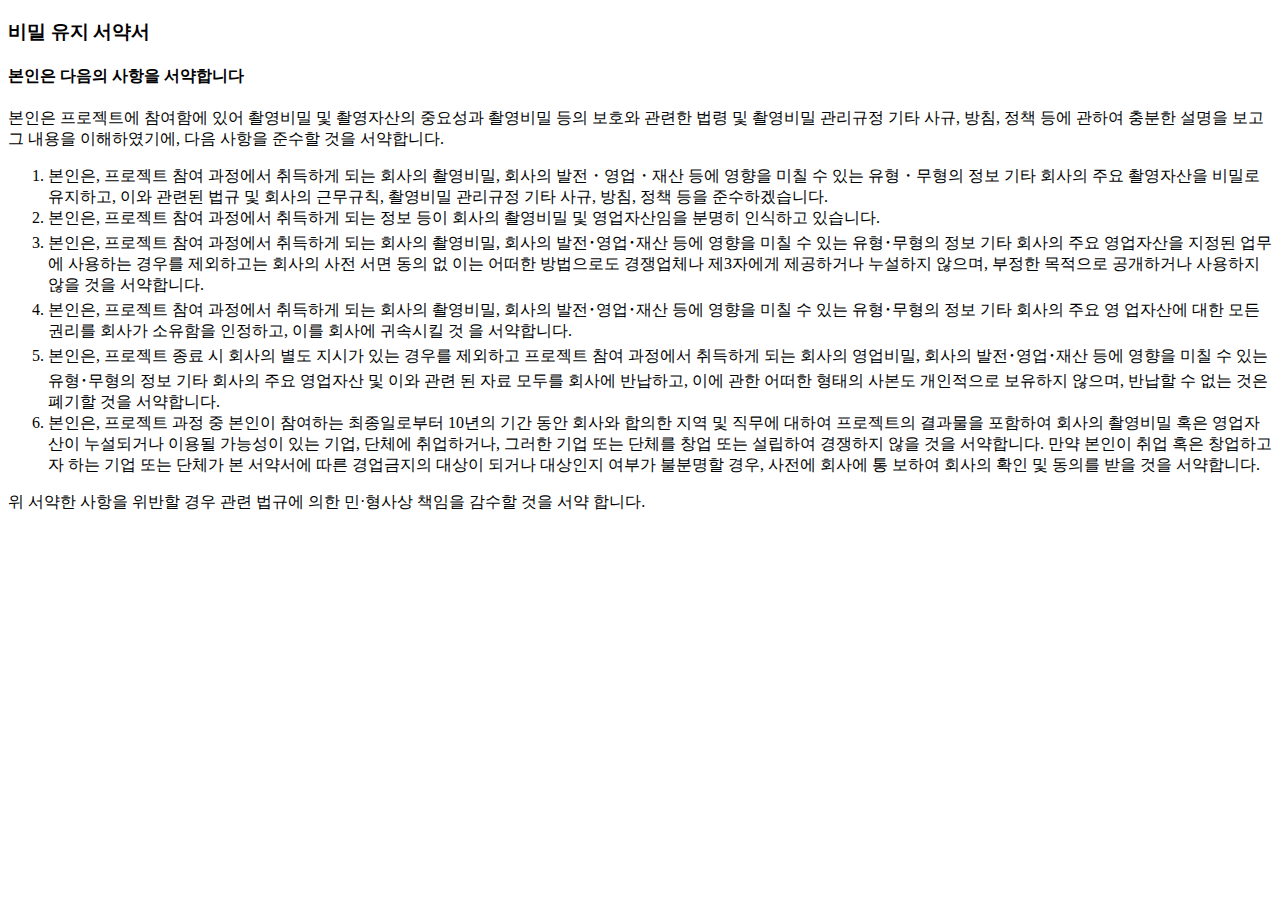
<file: policy/confidentiality.html>
<!DOCTYPE html>
<html lang="ko">
<head>
    <meta charset="UTF-8">
    <meta name="viewport" content="width=device-width, initial-scale=1.0">
    <title>비밀 유지 서약서</title>
</head>
<body>
    <h3>비밀 유지 서약서</h3>
    <h4>본인은 다음의 사항을 서약합니다</h4>
    <p>본인은 프로젝트에 참여함에 있어 촬영비밀 및 촬영자산의 중요성과 촬영비밀 등의 보호와 관련한 법령 및 촬영비밀 관리규정 기타 사규, 방침, 정책 등에 관하여 충분한 설명을 보고 그 내용을 이해하였기에, 다음 사항을 준수할 것을 서약합니다. </p>
    <ol>
        <li>본인은, 프로젝트 참여 과정에서 취득하게 되는 회사의 촬영비밀, 회사의 발전・영업・재산 등에 영향을 미칠 수 있는 유형・무형의 정보 기타 회사의 주요 촬영자산을 비밀로 유지하고, 이와 관련된 법규 및 회사의 근무규칙, 촬영비밀 관리규정 기타 사규, 방침, 정책 등을 준수하겠습니다.</li>
        <li>본인은, 프로젝트 참여 과정에서 취득하게 되는 정보 등이 회사의 촬영비밀 및 영업자산임을 분명히 인식하고 있습니다.</li>
        <li>본인은, 프로젝트 참여 과정에서 취득하게 되는 회사의 촬영비밀, 회사의 발전･영업･재산 등에 영향을 미칠 수 있는 유형･무형의 정보 기타 회사의 주요 영업자산을 지정된 업무에 사용하는 경우를 제외하고는 회사의 사전 서면 동의 없 이는 어떠한 방법으로도 경쟁업체나 제3자에게 제공하거나 누설하지 않으며, 부정한 목적으로 공개하거나 사용하지 않을 것을 서약합니다.</li>
        <li>본인은, 프로젝트 참여 과정에서 취득하게 되는 회사의 촬영비밀, 회사의 발전･영업･재산 등에 영향을 미칠 수 있는 유형･무형의 정보 기타 회사의 주요 영 업자산에 대한 모든 권리를 회사가 소유함을 인정하고, 이를 회사에 귀속시킬 것 을 서약합니다.</li>
        <li>본인은, 프로젝트 종료 시 회사의 별도 지시가 있는 경우를 제외하고 프로젝트 참여 과정에서 취득하게 되는 회사의 영업비밀, 회사의 발전･영업･재산 등에 영향을 미칠 수 있는 유형･무형의 정보 기타 회사의 주요 영업자산 및 이와 관련 된 자료 모두를 회사에 반납하고, 이에 관한 어떠한 형태의 사본도 개인적으로 보유하지 않으며, 반납할 수 없는 것은 폐기할 것을 서약합니다.</li>
        <li>본인은, 프로젝트 과정 중 본인이 참여하는 최종일로부터 10년의 기간 동안 회사와 합의한 지역 및 직무에 대하여 프로젝트의 결과물을 포함하여 회사의 촬영비밀 혹은 영업자산이 누설되거나 이용될 가능성이 있는 기업, 단체에 취업하거나, 그러한 기업 또는 단체를 창업 또는 설립하여 경쟁하지 않을 것을 서약합니다. 만약 본인이 취업 혹은 창업하고자 하는 기업 또는 단체가 본 서약서에 따른 경업금지의 대상이 되거나 대상인지 여부가 불분명할 경우, 사전에 회사에 통 보하여 회사의 확인 및 동의를 받을 것을 서약합니다.</li>
    </ol>
    <p>위 서약한 사항을 위반할 경우 관련 법규에 의한 민·형사상 책임을 감수할 것을 서약 합니다.</p>
</body>
</html>
</file>
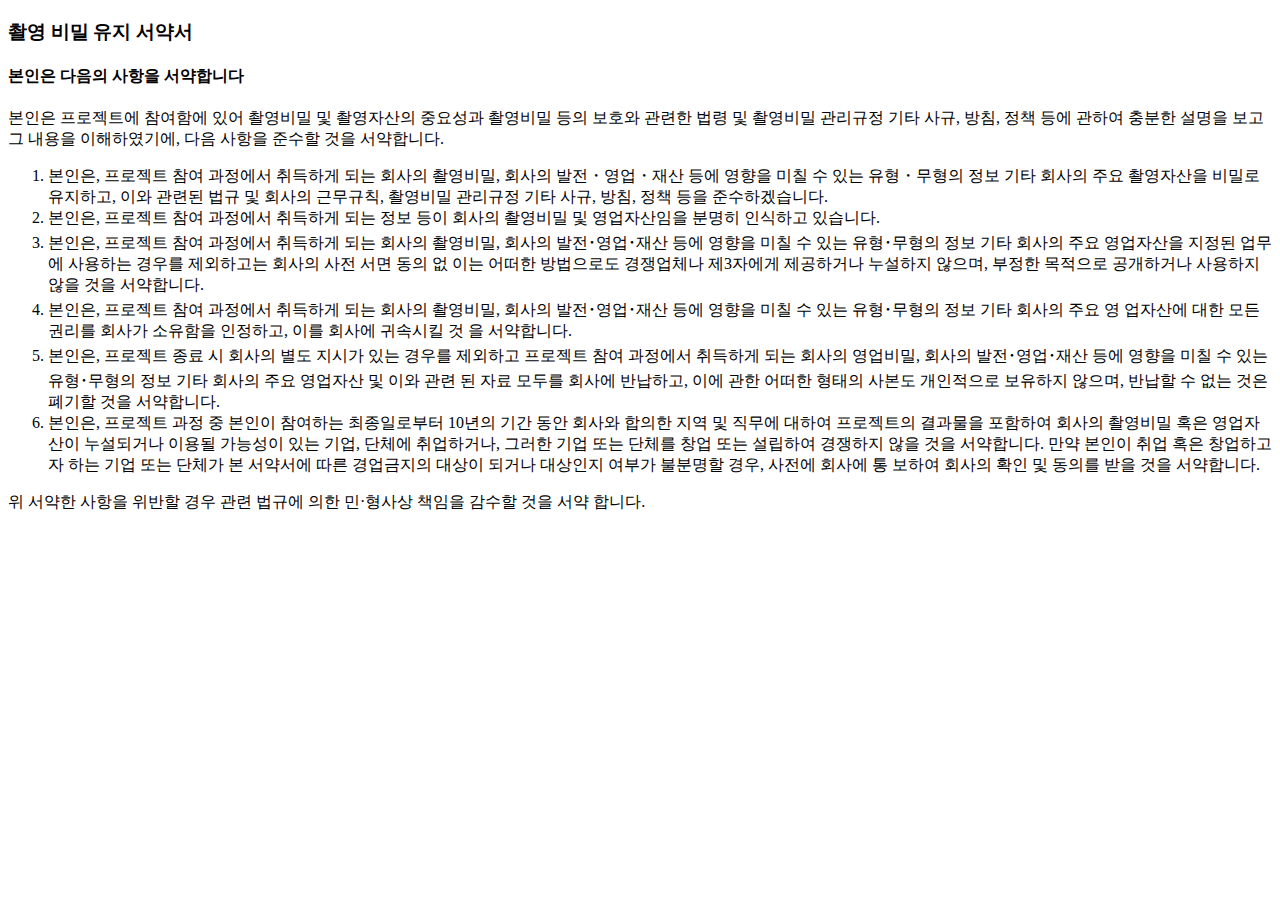
<file: policy/confidentiality_agreement.html>
<!DOCTYPE html>
<html lang="ko">
<head>
    <meta charset="UTF-8">
    <meta name="viewport" content="width=device-width, initial-scale=1.0">
    <title>촬영 비밀 유지 서약서</title>
</head>
<body>
    <h3>촬영 비밀 유지 서약서</h3>
    <h4>본인은 다음의 사항을 서약합니다</h4>
    <p>본인은 프로젝트에 참여함에 있어 촬영비밀 및 촬영자산의 중요성과 촬영비밀 등의 보호와 관련한 법령 및 촬영비밀 관리규정 기타 사규, 방침, 정책 등에 관하여 충분한 설명을 보고 그 내용을 이해하였기에, 다음 사항을 준수할 것을 서약합니다. </p>
    <ol>
        <li>본인은, 프로젝트 참여 과정에서 취득하게 되는 회사의 촬영비밀, 회사의 발전・영업・재산 등에 영향을 미칠 수 있는 유형・무형의 정보 기타 회사의 주요 촬영자산을 비밀로 유지하고, 이와 관련된 법규 및 회사의 근무규칙, 촬영비밀 관리규정 기타 사규, 방침, 정책 등을 준수하겠습니다.</li>
        <li>본인은, 프로젝트 참여 과정에서 취득하게 되는 정보 등이 회사의 촬영비밀 및 영업자산임을 분명히 인식하고 있습니다.</li>
        <li>본인은, 프로젝트 참여 과정에서 취득하게 되는 회사의 촬영비밀, 회사의 발전･영업･재산 등에 영향을 미칠 수 있는 유형･무형의 정보 기타 회사의 주요 영업자산을 지정된 업무에 사용하는 경우를 제외하고는 회사의 사전 서면 동의 없 이는 어떠한 방법으로도 경쟁업체나 제3자에게 제공하거나 누설하지 않으며, 부정한 목적으로 공개하거나 사용하지 않을 것을 서약합니다.</li>
        <li>본인은, 프로젝트 참여 과정에서 취득하게 되는 회사의 촬영비밀, 회사의 발전･영업･재산 등에 영향을 미칠 수 있는 유형･무형의 정보 기타 회사의 주요 영 업자산에 대한 모든 권리를 회사가 소유함을 인정하고, 이를 회사에 귀속시킬 것 을 서약합니다.</li>
        <li>본인은, 프로젝트 종료 시 회사의 별도 지시가 있는 경우를 제외하고 프로젝트 참여 과정에서 취득하게 되는 회사의 영업비밀, 회사의 발전･영업･재산 등에 영향을 미칠 수 있는 유형･무형의 정보 기타 회사의 주요 영업자산 및 이와 관련 된 자료 모두를 회사에 반납하고, 이에 관한 어떠한 형태의 사본도 개인적으로 보유하지 않으며, 반납할 수 없는 것은 폐기할 것을 서약합니다.</li>
        <li>본인은, 프로젝트 과정 중 본인이 참여하는 최종일로부터 10년의 기간 동안 회사와 합의한 지역 및 직무에 대하여 프로젝트의 결과물을 포함하여 회사의 촬영비밀 혹은 영업자산이 누설되거나 이용될 가능성이 있는 기업, 단체에 취업하거나, 그러한 기업 또는 단체를 창업 또는 설립하여 경쟁하지 않을 것을 서약합니다. 만약 본인이 취업 혹은 창업하고자 하는 기업 또는 단체가 본 서약서에 따른 경업금지의 대상이 되거나 대상인지 여부가 불분명할 경우, 사전에 회사에 통 보하여 회사의 확인 및 동의를 받을 것을 서약합니다.</li>
    </ol>
    <p>위 서약한 사항을 위반할 경우 관련 법규에 의한 민·형사상 책임을 감수할 것을 서약 합니다.</p>
</body>
</html>
</file>
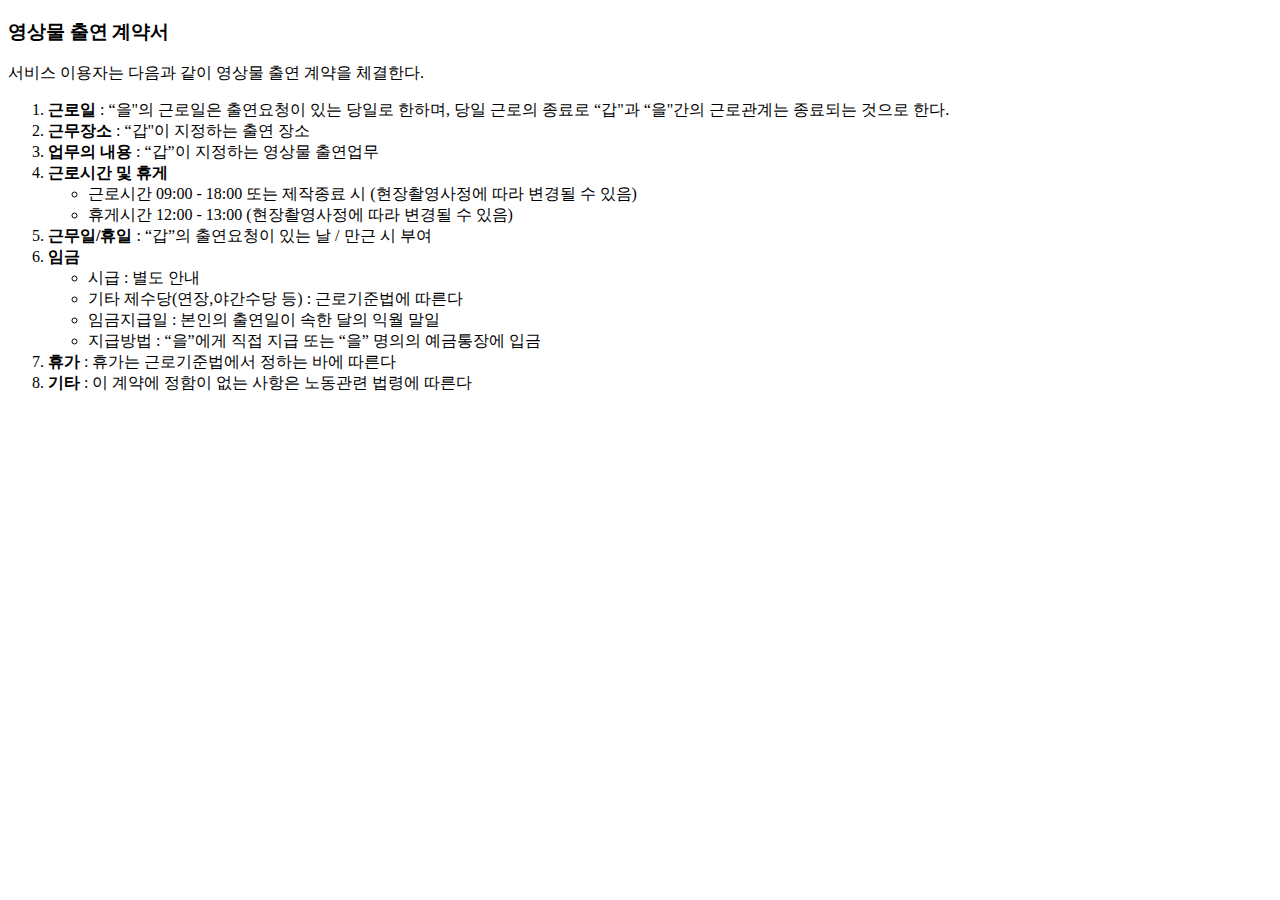
<file: policy/contract.html>
<!DOCTYPE html>
<html lang="ko">
<head>
    <meta charset="UTF-8">
    <meta name="viewport" content="width=device-width, initial-scale=1.0">
    <title>영상물 출연 계약서</title>
</head>
<body>
    <h3>영상물 출연 계약서</h3>
    <p>서비스 이용자는 다음과 같이 영상물 출연 계약을 체결한다.</p>
    <ol>
        <li><b>근로일</b> : “을"의 근로일은 출연요청이 있는 당일로 한하며, 당일 근로의 종료로 “갑"과 “을"간의 근로관계는 종료되는 것으로 한다.</li>
        <li><b>근무장소</b> : “갑"이 지정하는 출연 장소</li>
        <li><b>업무의 내용</b> : “갑”이 지정하는 영상물 출연업무</li>
        <li>
            <b>근로시간 및 휴게</b>
            <ul>
                <li>근로시간 09:00 - 18:00 또는 제작종료 시 (현장촬영사정에 따라 변경될 수 있음)</li>
                <li>휴게시간 12:00 - 13:00 (현장촬영사정에 따라 변경될 수 있음)</li>
            </ul>
        </li>
        <li><b>근무일/휴일</b> : “갑”의 출연요청이 있는 날 / 만근 시 부여</li>
        <li><b>임금</b>
            <ul>
                <li>시급 : 별도 안내</li>
                <li>기타 제수당(연장,야간수당 등) : 근로기준법에 따른다</li>
                <li>임금지급일 : 본인의 출연일이 속한 달의 익월 말일</li>
                <li>지급방법 : “을”에게 직접 지급 또는 “을” 명의의 예금통장에 입금</li>
            </ul>
        </li>
        <li>
            <b>휴가</b> : 휴가는 근로기준법에서 정하는 바에 따른다
        </li>
        <li>
            <b>기타</b> : 이 계약에 정함이 없는 사항은 노동관련 법령에 따른다
        </li>
    </ol>
</body>
</html>
</file>
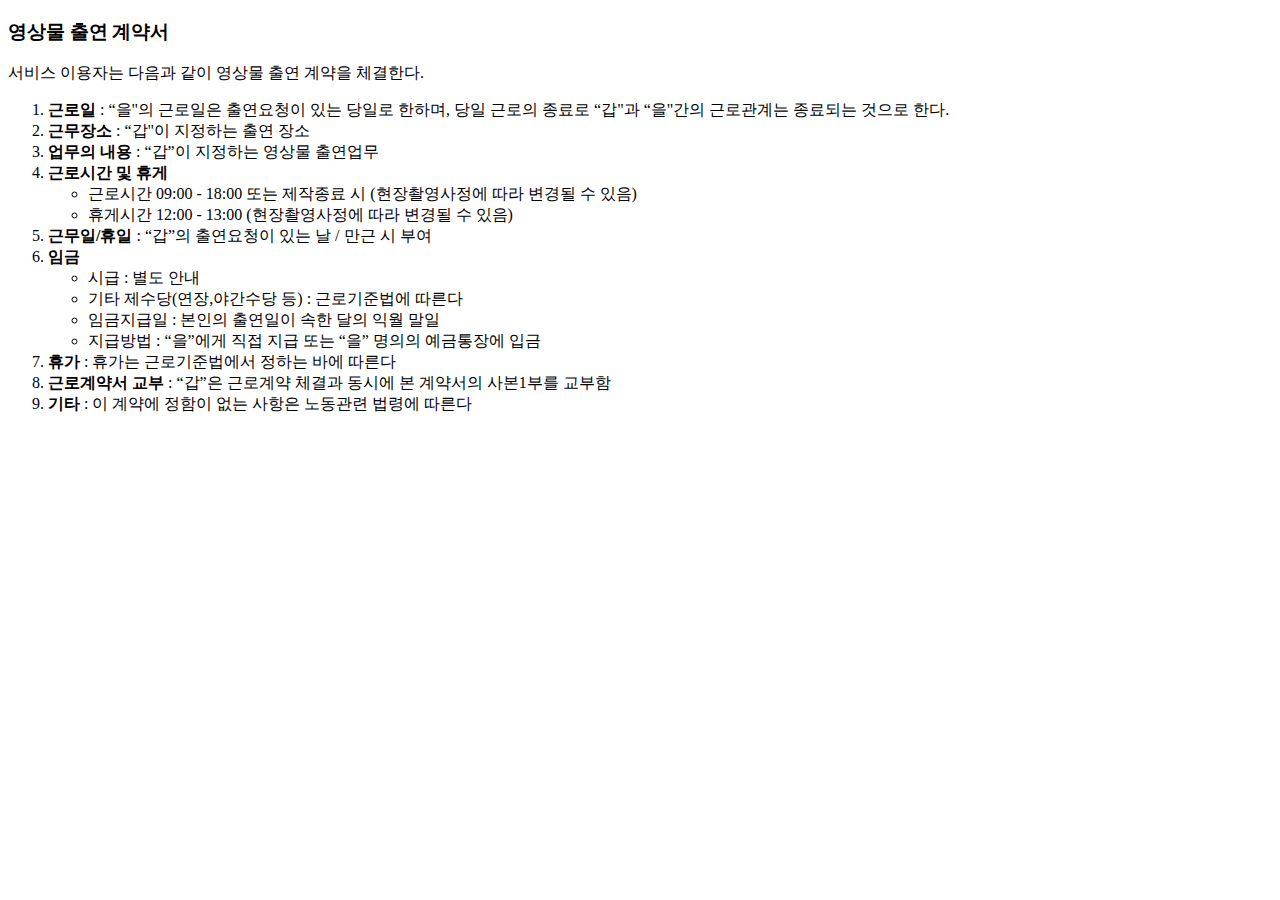
<file: policy/filming_contract.html>
<!DOCTYPE html>
<html lang="ko">
<head>
    <meta charset="UTF-8">
    <meta name="viewport" content="width=device-width, initial-scale=1.0">
    <title>영상물 출연 계약서</title>
</head>
<body>
    <h3>영상물 출연 계약서</h3>
    <p>서비스 이용자는 다음과 같이 영상물 출연 계약을 체결한다.</p>
    <ol>
        <li><b>근로일</b> : “을"의 근로일은 출연요청이 있는 당일로 한하며, 당일 근로의 종료로 “갑"과 “을"간의 근로관계는 종료되는 것으로 한다.</li>
        <li><b>근무장소</b> : “갑"이 지정하는 출연 장소</li>
        <li><b>업무의 내용</b> : “갑”이 지정하는 영상물 출연업무</li>
        <li>
            <b>근로시간 및 휴게</b>
            <ul>
                <li>근로시간 09:00 - 18:00 또는 제작종료 시 (현장촬영사정에 따라 변경될 수 있음)</li>
                <li>휴게시간 12:00 - 13:00 (현장촬영사정에 따라 변경될 수 있음)</li>
            </ul>
        </li>
        <li><b>근무일/휴일</b> : “갑”의 출연요청이 있는 날 / 만근 시 부여</li>
        <li><b>임금</b>
            <ul>
                <li>시급 : 별도 안내</li>
                <li>기타 제수당(연장,야간수당 등) : 근로기준법에 따른다</li>
                <li>임금지급일 : 본인의 출연일이 속한 달의 익월 말일</li>
                <li>지급방법 : “을”에게 직접 지급 또는 “을” 명의의 예금통장에 입금</li>
            </ul>
        </li>
        <li>
            <b>휴가</b> : 휴가는 근로기준법에서 정하는 바에 따른다
        </li>
        <li>
            <b>근로계약서 교부</b> : “갑”은 근로계약 체결과 동시에 본 계약서의 사본1부를 교부함
        </li>
        <li>
            <b>기타</b> : 이 계약에 정함이 없는 사항은 노동관련 법령에 따른다
        </li>
    </ol>
</body>
</html>
</file>
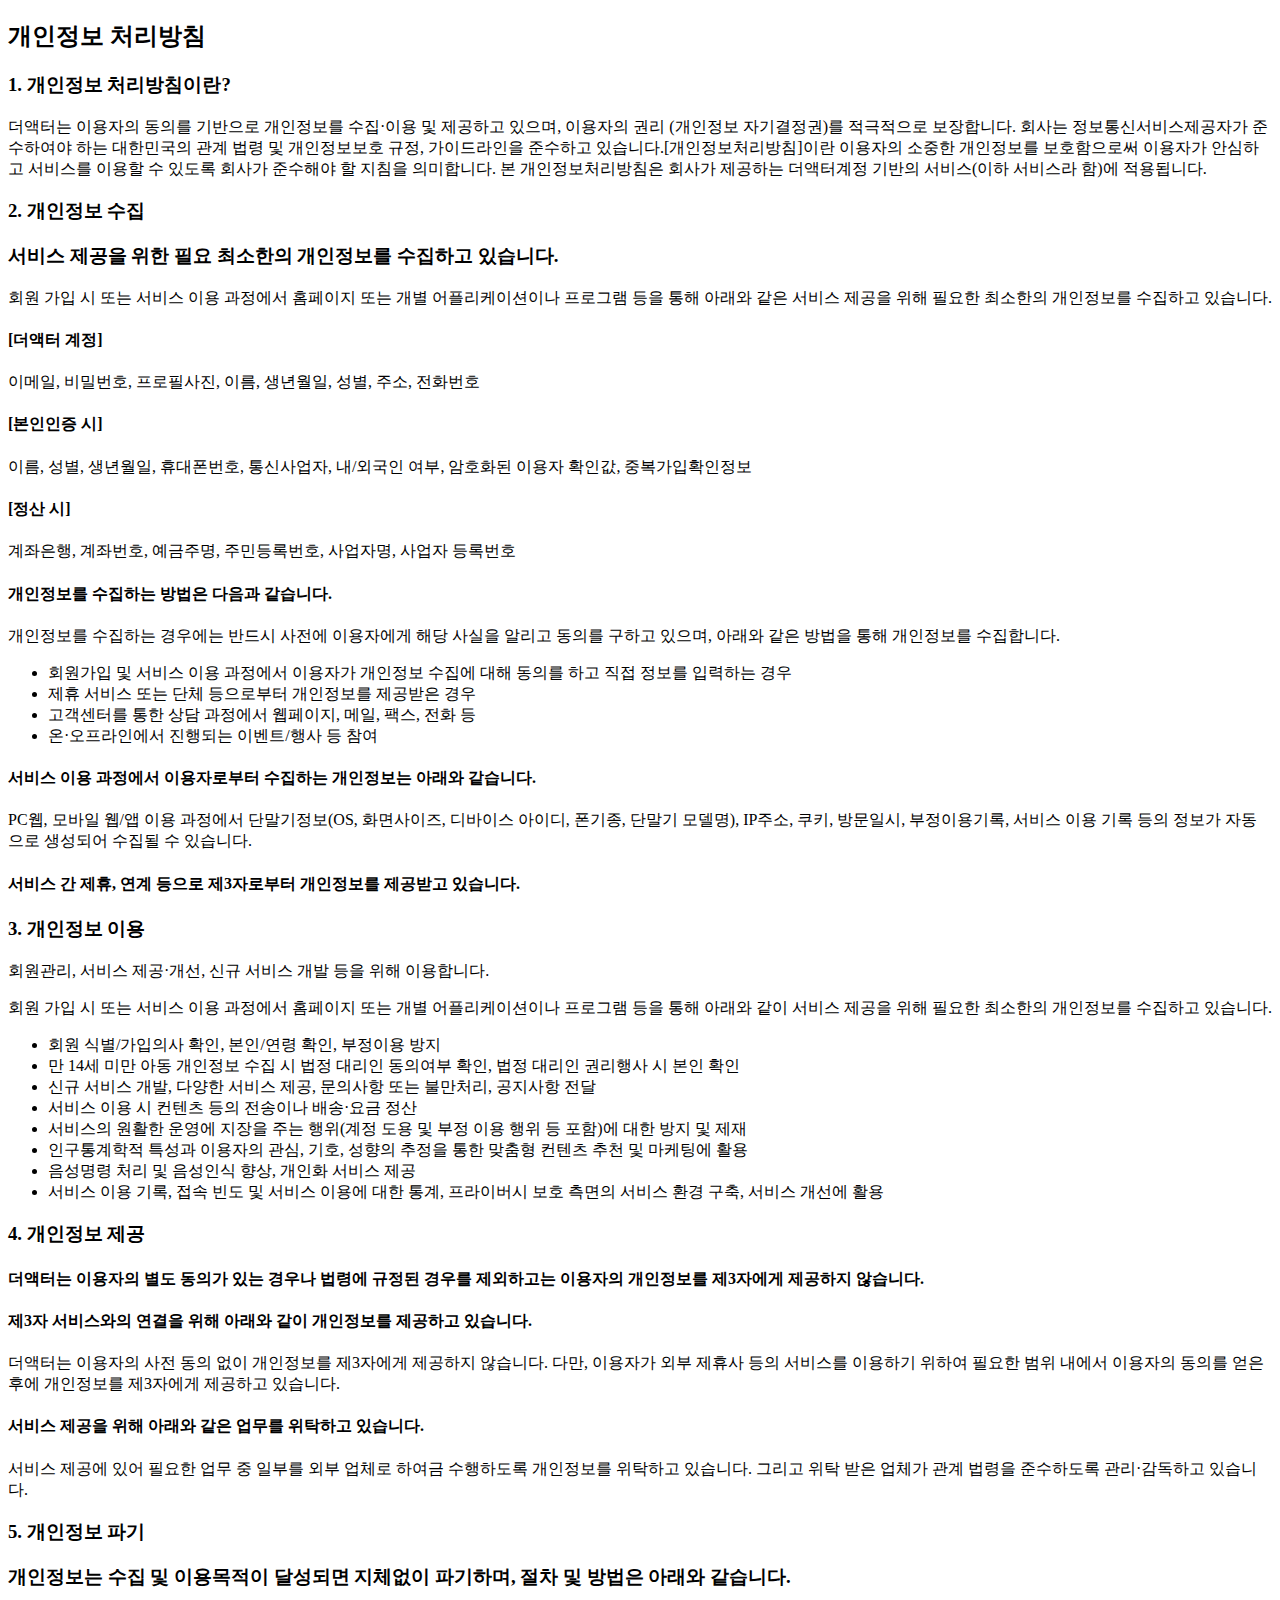
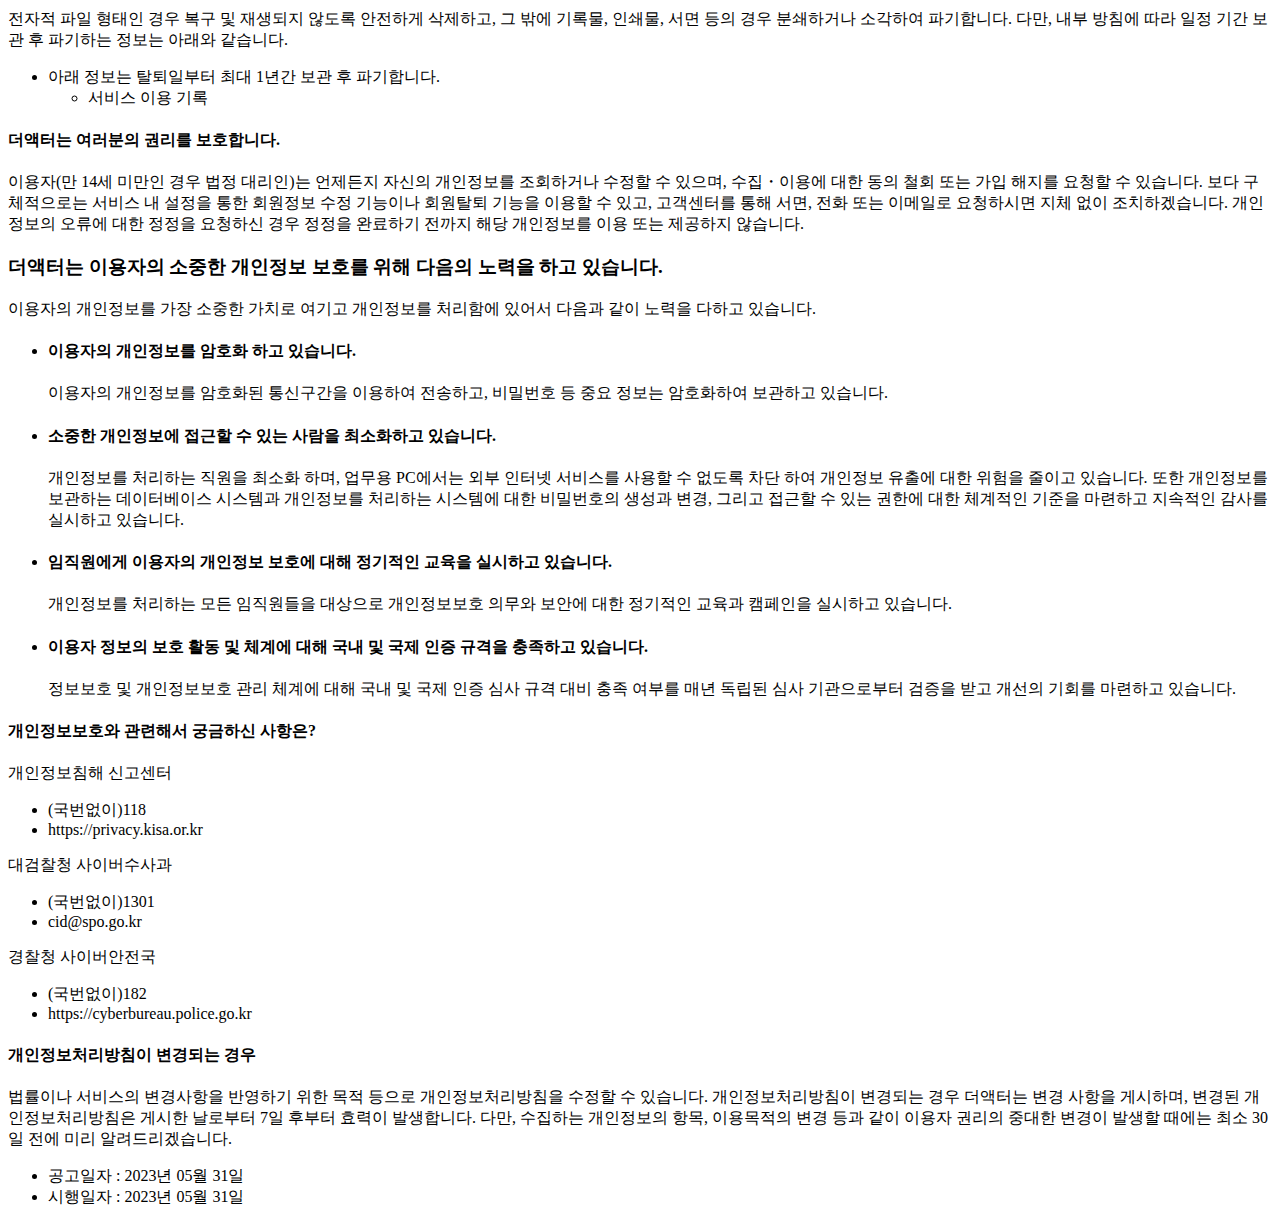
<file: policy/privacy.html>
<!DOCTYPE html>
<html lang="ko">
    <head>
        <meta charset="UTF-8">
        <meta name="viewport" content="width=device-width, initial-scale=1.0">
        <title>개인정보 처리방침</title>

    </head>
    <body>
      <h2>개인정보 처리방침</h2>
        <h3>1. 개인정보 처리방침이란?</h3>
        <p>
          더액터는 이용자의 동의를 기반으로 개인정보를 수집·이용 및
          제공하고 있으며, 이용자의 권리 (개인정보 자기결정권)를 적극적으로
          보장합니다. 회사는 정보통신서비스제공자가 준수하여야 하는 대한민국의
          관계 법령 및 개인정보보호 규정, 가이드라인을 준수하고
          있습니다.[개인정보처리방침]이란 이용자의 소중한 개인정보를
          보호함으로써 이용자가 안심하고 서비스를 이용할 수 있도록 회사가
          준수해야 할 지침을 의미합니다. 본 개인정보처리방침은 회사가 제공하는
          더액터계정 기반의 서비스(이하 서비스라 함)에 적용됩니다.
        </p>
        <h3>2. 개인정보 수집</h3>
        <h3>서비스 제공을 위한 필요 최소한의 개인정보를 수집하고 있습니다.</h3>
        <p>
          회원 가입 시 또는 서비스 이용 과정에서 홈페이지 또는 개별
          어플리케이션이나 프로그램 등을 통해 아래와 같은 서비스 제공을 위해
          필요한 최소한의 개인정보를 수집하고 있습니다.
        </p>
        <h4>[더액터 계정]</h4>
        <p>
          이메일, 비밀번호, 프로필사진, 이름, 생년월일, 성별, 주소, 전화번호
        </p>
        <h4>[본인인증 시]</h4>
        <p>
          이름, 성별, 생년월일, 휴대폰번호, 통신사업자, 내/외국인 여부, 암호화된
          이용자 확인값, 중복가입확인정보
        </p>
        <h4>[정산 시]</h4>
        <p>
          계좌은행, 계좌번호, 예금주명, 주민등록번호, 사업자명, 사업자 등록번호
        </p>
        <h4>개인정보를 수집하는 방법은 다음과 같습니다.</h4>
        <p>
          개인정보를 수집하는 경우에는 반드시 사전에 이용자에게 해당 사실을
          알리고 동의를 구하고 있으며, 아래와 같은 방법을 통해 개인정보를
          수집합니다.
        </p>
        <ul>
          <li>
            회원가입 및 서비스 이용 과정에서 이용자가 개인정보 수집에 대해
            동의를 하고 직접 정보를 입력하는 경우
          </li>
          <li>제휴 서비스 또는 단체 등으로부터 개인정보를 제공받은 경우</li>
          <li>고객센터를 통한 상담 과정에서 웹페이지, 메일, 팩스, 전화 등</li>
          <li>온·오프라인에서 진행되는 이벤트/행사 등 참여</li>
        </ul>
        <h4>
          서비스 이용 과정에서 이용자로부터 수집하는 개인정보는 아래와 같습니다.
        </h4>
        <p>
          PC웹, 모바일 웹/앱 이용 과정에서 단말기정보(OS, 화면사이즈, 디바이스
          아이디, 폰기종, 단말기 모델명), IP주소, 쿠키, 방문일시, 부정이용기록,
          서비스 이용 기록 등의 정보가 자동으로 생성되어 수집될 수 있습니다.
        </p>
        <h4>
          서비스 간 제휴, 연계 등으로 제3자로부터 개인정보를 제공받고 있습니다.
        </h4>
        <h3>3. 개인정보 이용</h3>
        <p>
          회원관리, 서비스 제공·개선, 신규 서비스 개발 등을 위해 이용합니다.
        </p>
        <p>
          회원 가입 시 또는 서비스 이용 과정에서 홈페이지 또는 개별
          어플리케이션이나 프로그램 등을 통해 아래와 같이 서비스 제공을 위해
          필요한 최소한의 개인정보를 수집하고 있습니다.
        </p>
        <ul>
          <li>회원 식별/가입의사 확인, 본인/연령 확인, 부정이용 방지</li>
          <li>
            만 14세 미만 아동 개인정보 수집 시 법정 대리인 동의여부 확인, 법정
            대리인 권리행사 시 본인 확인
          </li>
          <li>
            신규 서비스 개발, 다양한 서비스 제공, 문의사항 또는 불만처리,
            공지사항 전달
          </li>
          <li>서비스 이용 시 컨텐츠 등의 전송이나 배송·요금 정산</li>
          <li>
            서비스의 원활한 운영에 지장을 주는 행위(계정 도용 및 부정 이용 행위
            등 포함)에 대한 방지 및 제재
          </li>
          <li>
            인구통계학적 특성과 이용자의 관심, 기호, 성향의 추정을 통한 맞춤형
            컨텐츠 추천 및 마케팅에 활용
          </li>
          <li>음성명령 처리 및 음성인식 향상, 개인화 서비스 제공</li>
          <li>
            서비스 이용 기록, 접속 빈도 및 서비스 이용에 대한 통계, 프라이버시
            보호 측면의 서비스 환경 구축, 서비스 개선에 활용
          </li>
        </ul>
        <h3>4. 개인정보 제공</h3>
        <h4>
          더액터는 이용자의 별도 동의가 있는 경우나 법령에 규정된 경우를
          제외하고는 이용자의 개인정보를 제3자에게 제공하지 않습니다.
        </h4>
        <h4>
          제3자 서비스와의 연결을 위해 아래와 같이 개인정보를 제공하고 있습니다.
        </h4>
        <p>
          더액터는 이용자의 사전 동의 없이 개인정보를 제3자에게 제공하지
          않습니다. 다만, 이용자가 외부 제휴사 등의 서비스를 이용하기 위하여
          필요한 범위 내에서 이용자의 동의를 얻은 후에 개인정보를 제3자에게
          제공하고 있습니다.
        </p>
        <h4>서비스 제공을 위해 아래와 같은 업무를 위탁하고 있습니다.</h4>
        <p>
          서비스 제공에 있어 필요한 업무 중 일부를 외부 업체로 하여금 수행하도록
          개인정보를 위탁하고 있습니다. 그리고 위탁 받은 업체가 관계 법령을
          준수하도록 관리·감독하고 있습니다.
        </p>
        <h3>5. 개인정보 파기</h3>
        <h3>
          개인정보는 수집 및 이용목적이 달성되면 지체없이 파기하며, 절차 및
          방법은 아래와 같습니다.
        </h3>
        <p>
          전자적 파일 형태인 경우 복구 및 재생되지 않도록 안전하게 삭제하고, 그
          밖에 기록물, 인쇄물, 서면 등의 경우 분쇄하거나 소각하여 파기합니다.
          다만, 내부 방침에 따라 일정 기간 보관 후 파기하는 정보는 아래와
          같습니다.
        </p>
        <ul>
          <li>아래 정보는 탈퇴일부터 최대 1년간 보관 후 파기합니다.</li>
          <ul>
            <li>서비스 이용 기록</li>
          </ul>
        </ul>
        <h4>더액터는 여러분의 권리를 보호합니다.</h4>
        <p>
          이용자(만 14세 미만인 경우 법정 대리인)는 언제든지 자신의 개인정보를
          조회하거나 수정할 수 있으며, 수집・이용에 대한 동의 철회 또는 가입
          해지를 요청할 수 있습니다. 보다 구체적으로는 서비스 내 설정을 통한
          회원정보 수정 기능이나 회원탈퇴 기능을 이용할 수 있고, 고객센터를 통해
          서면, 전화 또는 이메일로 요청하시면 지체 없이 조치하겠습니다.
          개인정보의 오류에 대한 정정을 요청하신 경우 정정을 완료하기 전까지
          해당 개인정보를 이용 또는 제공하지 않습니다.
        </p>
        <h3>
          더액터는 이용자의 소중한 개인정보 보호를 위해 다음의 노력을 하고
          있습니다.
        </h3>
        <p>
          이용자의 개인정보를 가장 소중한 가치로 여기고 개인정보를 처리함에
          있어서 다음과 같이 노력을 다하고 있습니다.
        </p>
        <ul>
          <li>
            <h4>이용자의 개인정보를 암호화 하고 있습니다.</h4>
            이용자의 개인정보를 암호화된 통신구간을 이용하여 전송하고, 비밀번호
            등 중요 정보는 암호화하여 보관하고 있습니다.
          </li>
          <li>
            <h4>
              소중한 개인정보에 접근할 수 있는 사람을 최소화하고 있습니다.
            </h4>
            개인정보를 처리하는 직원을 최소화 하며, 업무용 PC에서는 외부 인터넷
            서비스를 사용할 수 없도록 차단 하여 개인정보 유출에 대한 위험을
            줄이고 있습니다. 또한 개인정보를 보관하는 데이터베이스 시스템과
            개인정보를 처리하는 시스템에 대한 비밀번호의 생성과 변경, 그리고
            접근할 수 있는 권한에 대한 체계적인 기준을 마련하고 지속적인 감사를
            실시하고 있습니다.
          </li>
          <li>
            <h4>
              임직원에게 이용자의 개인정보 보호에 대해 정기적인 교육을 실시하고
              있습니다.
            </h4>
            개인정보를 처리하는 모든 임직원들을 대상으로 개인정보보호 의무와
            보안에 대한 정기적인 교육과 캠페인을 실시하고 있습니다.
          </li>
          <li>
            <h4>
              이용자 정보의 보호 활동 및 체계에 대해 국내 및 국제 인증 규격을
              충족하고 있습니다.
            </h4>
            정보보호 및 개인정보보호 관리 체계에 대해 국내 및 국제 인증 심사
            규격 대비 충족 여부를 매년 독립된 심사 기관으로부터 검증을 받고
            개선의 기회를 마련하고 있습니다.
          </li>
        </ul>
        <h4>개인정보보호와 관련해서 궁금하신 사항은?</h4>
        <p>개인정보침해 신고센터</p>
        <ul>
          <li>(국번없이)118</li>
          <li>https://privacy.kisa.or.kr</li>
        </ul>
        <p>대검찰청 사이버수사과</p>
        <ul>
          <li>(국번없이)1301</li>
          <li>cid@spo.go.kr</li>
        </ul>
        <p>경찰청 사이버안전국</p>
        <ul>
          <li>(국번없이)182</li>
          <li>https://cyberbureau.police.go.kr</li>
        </ul>
        <h4>개인정보처리방침이 변경되는 경우</h4>
        <p>
          법률이나 서비스의 변경사항을 반영하기 위한 목적 등으로
          개인정보처리방침을 수정할 수 있습니다. 개인정보처리방침이 변경되는
          경우 더액터는 변경 사항을 게시하며, 변경된 개인정보처리방침은 게시한
          날로부터 7일 후부터 효력이 발생합니다. 다만, 수집하는 개인정보의 항목,
          이용목적의 변경 등과 같이 이용자 권리의 중대한 변경이 발생할 때에는
          최소 30일 전에 미리 알려드리겠습니다.
        </p>
        <ul>
          <li>공고일자 : 2023년 05월 31일</li>
          <li>시행일자 : 2023년 05월 31일</li>
        </ul>
    </body>
</html>
</file>
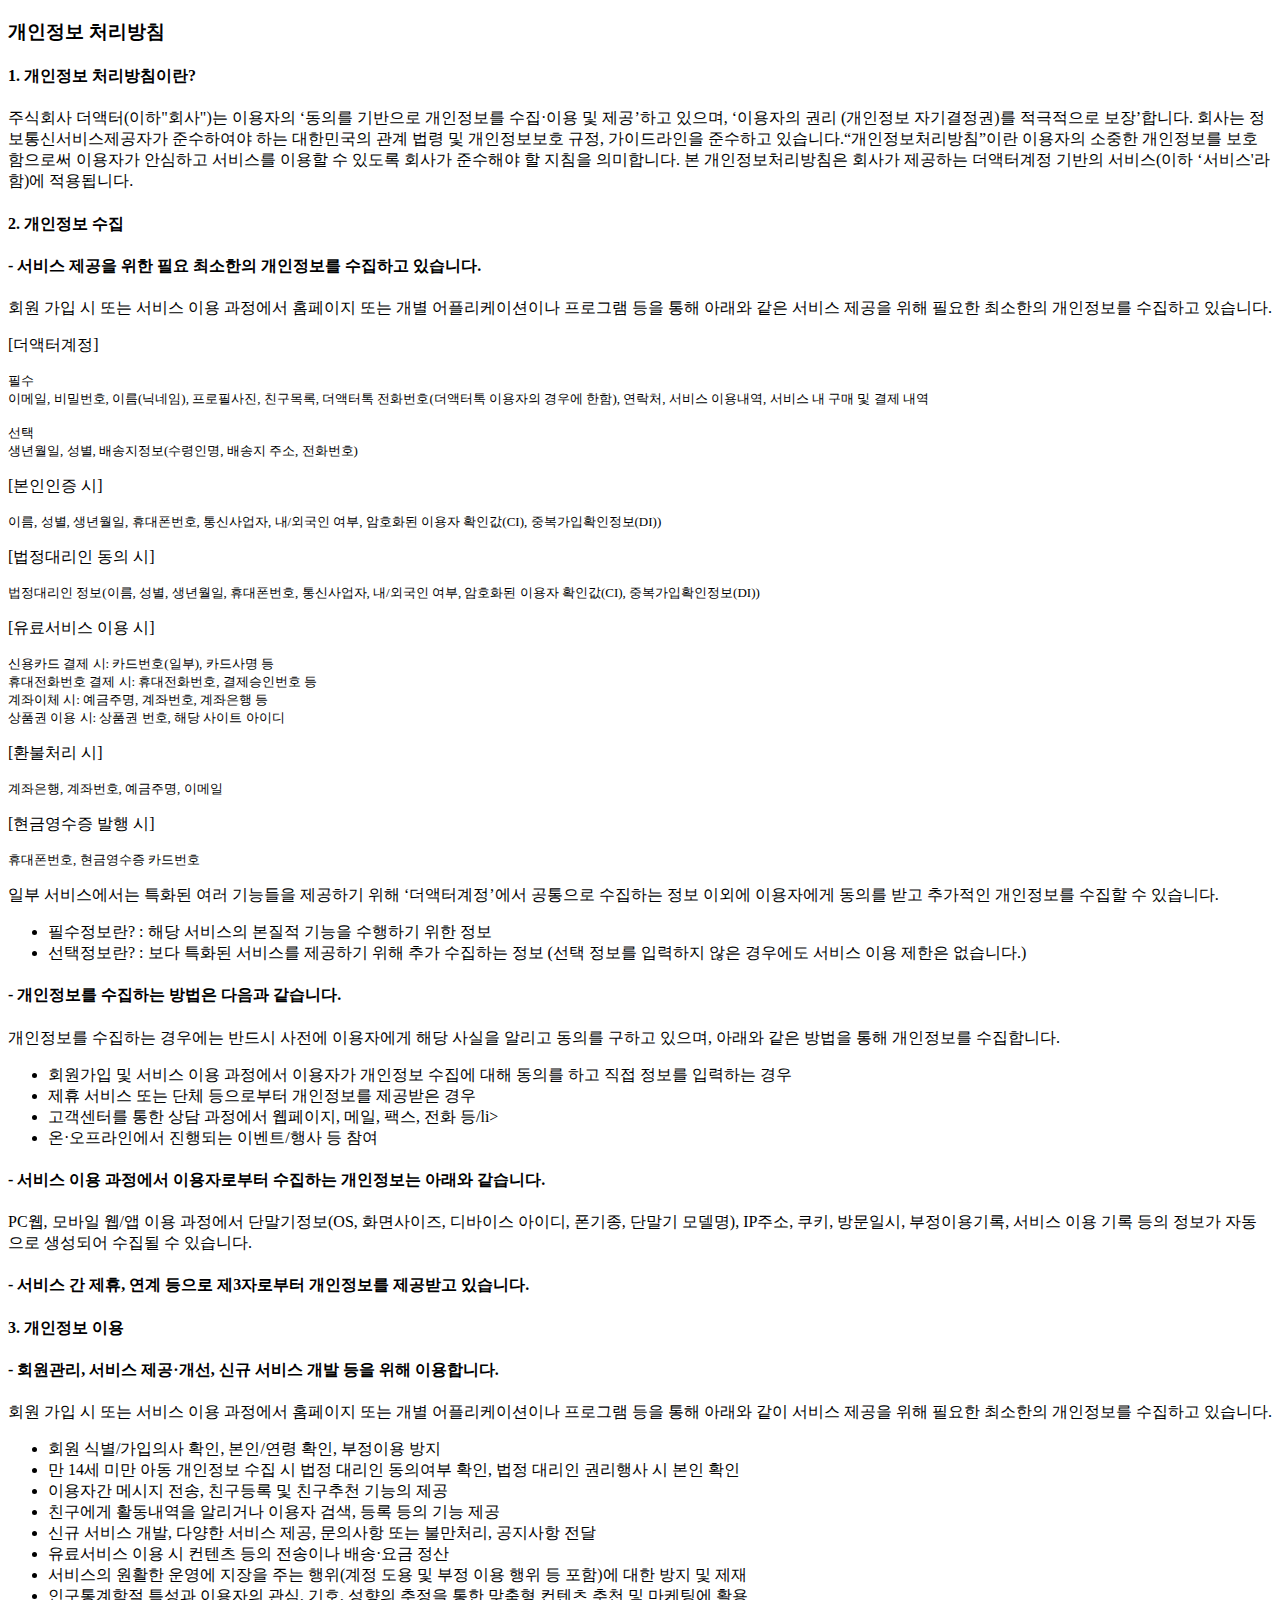
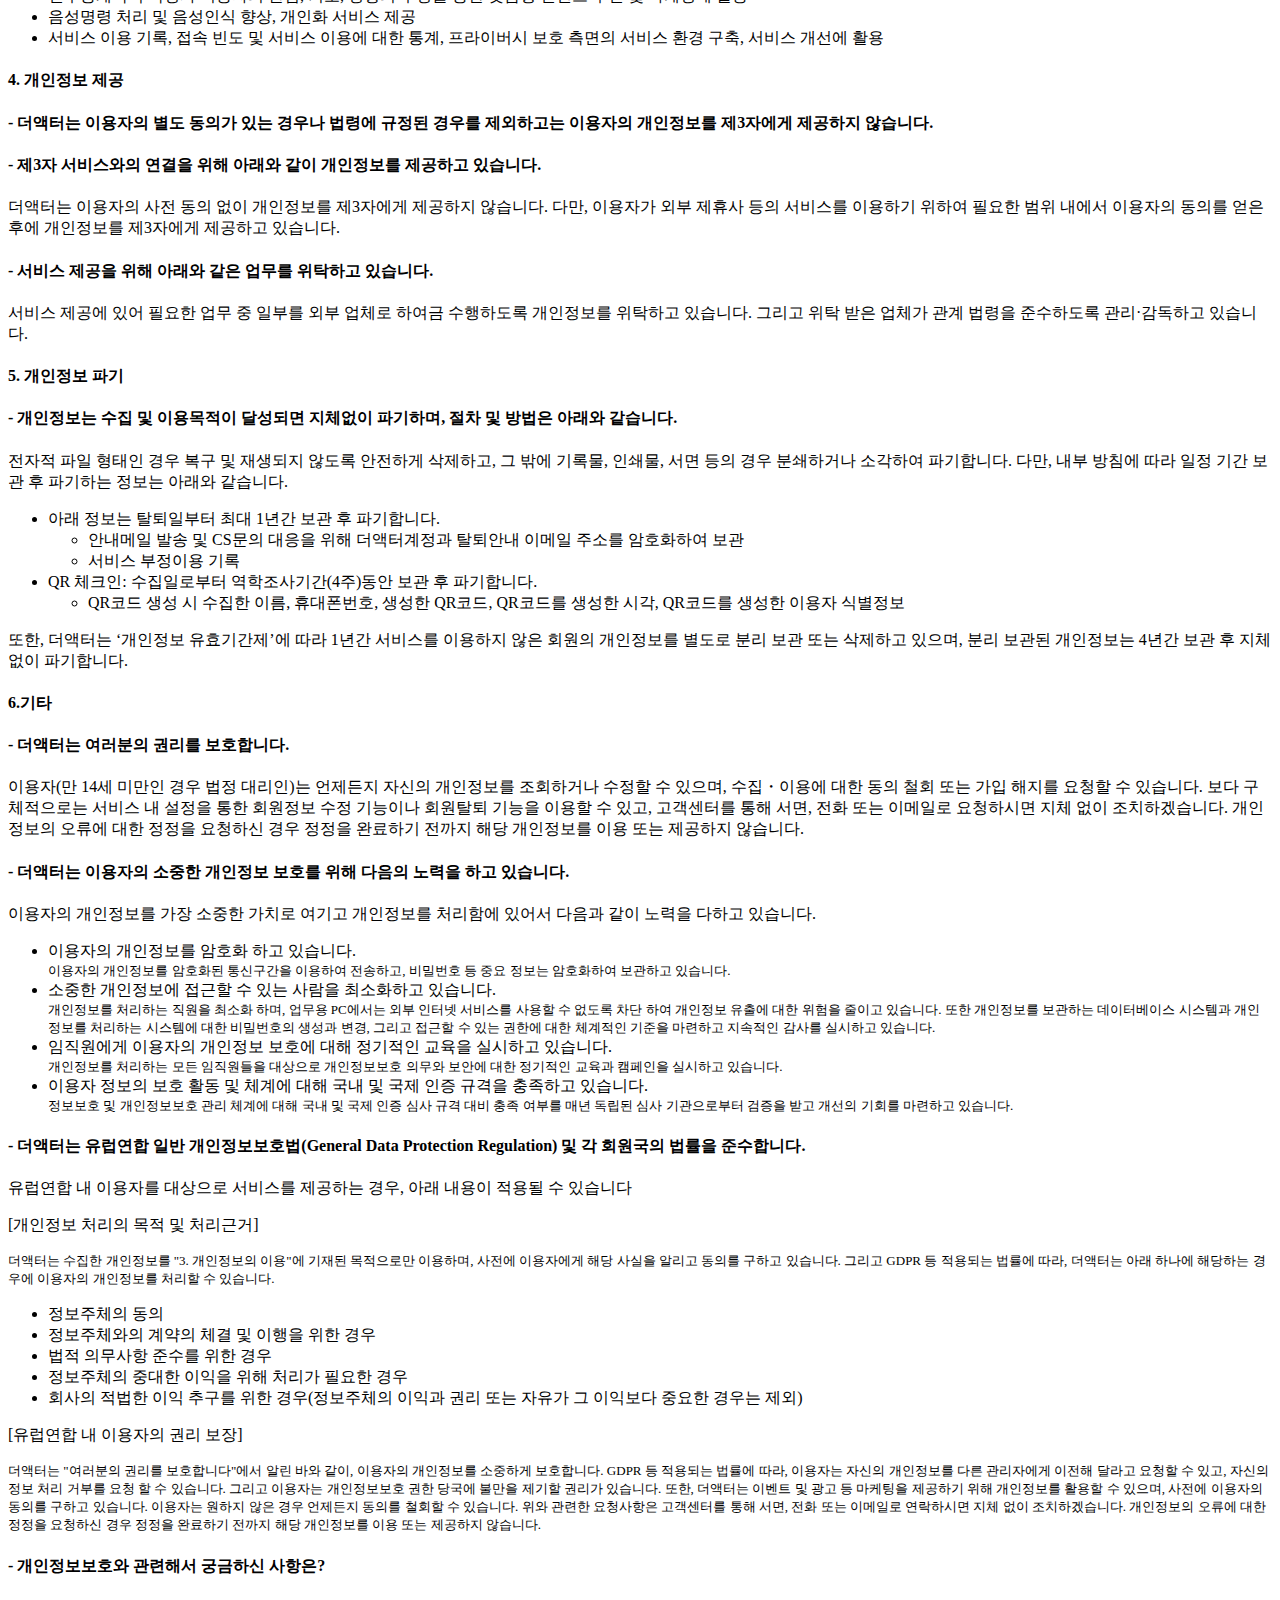
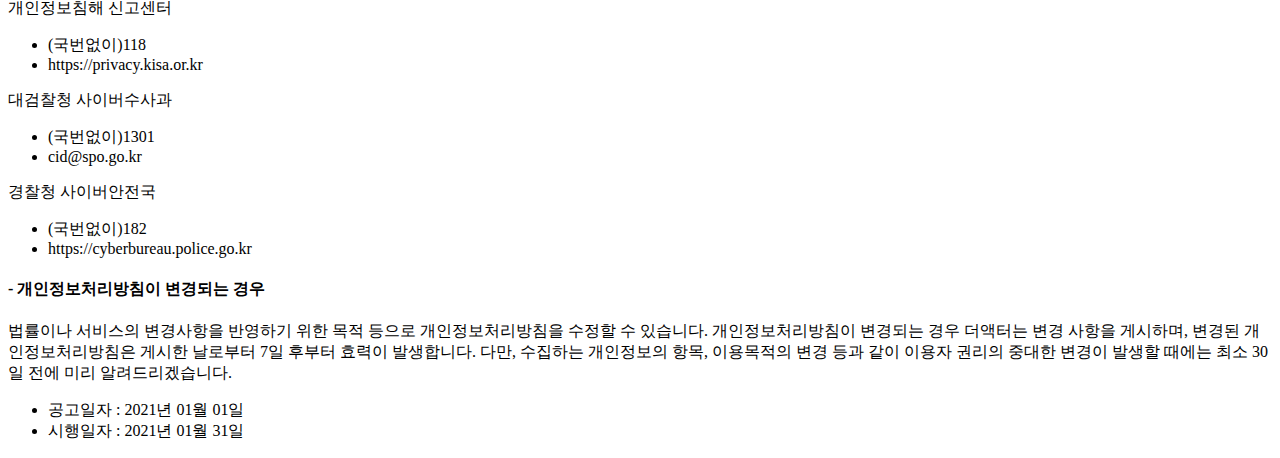
<file: policy/privacy_policy.html>
<!DOCTYPE html>
<html lang="en">
<head>
    <meta charset="UTF-8">
    <meta name="viewport" content="width=device-width, initial-scale=1.0">
    <title>Document</title>
    <style>
        .list {
            list-style: none;
            padding-left: 0px;
        }
    </style>
</head>
<body>
    <h3>개인정보 처리방침</h3>

    <h4>1. 개인정보 처리방침이란?</h4>
    <p>주식회사 더액터(이하"회사")는 이용자의 ‘동의를 기반으로 개인정보를 수집·이용 및 제공’하고 있으며, ‘이용자의 권리 (개인정보 자기결정권)를 적극적으로 보장’합니다. 회사는 정보통신서비스제공자가 준수하여야 하는 대한민국의 관계 법령 및 개인정보보호 규정, 가이드라인을 준수하고 있습니다.“개인정보처리방침”이란 이용자의 소중한 개인정보를 보호함으로써 이용자가 안심하고 서비스를 이용할 수 있도록 회사가 준수해야 할 지침을 의미합니다. 본 개인정보처리방침은 회사가 제공하는 더액터계정 기반의 서비스(이하 ‘서비스'라 함)에 적용됩니다.</p>

    <h4>2. 개인정보 수집</h4>
    <h4>- 서비스 제공을 위한 필요 최소한의 개인정보를 수집하고 있습니다.</h4>
    <p>회원 가입 시 또는 서비스 이용 과정에서 홈페이지 또는 개별 어플리케이션이나 프로그램 등을 통해 아래와 같은 서비스 제공을 위해 필요한 최소한의 개인정보를 수집하고 있습니다.
        <br>
        <p>
            [더액터계정]
            <div style="font-size: small;">
                <ul class="list">
                    <li>필수</li>
                    <li>이메일, 비밀번호, 이름(닉네임), 프로필사진, 친구목록, 더액터톡 전화번호(더액터톡 이용자의 경우에 한함), 연락처, 서비스 이용내역, 서비스 내 구매 및 결제 내역</li><br>
                    <li>선택</li>
                    <li>생년월일, 성별, 배송지정보(수령인명, 배송지 주소, 전화번호)</li>
                </ul>
            </div>
        </p>
        <p>
            [본인인증 시]
            <div style="font-size: small;">
                이름, 성별, 생년월일, 휴대폰번호, 통신사업자, 내/외국인 여부, 암호화된 이용자 확인값(CI), 중복가입확인정보(DI))
            </div>
        </p>
        <p>
            [법정대리인 동의 시]
            <div style="font-size: small;">
                법정대리인 정보(이름, 성별, 생년월일, 휴대폰번호, 통신사업자, 내/외국인 여부, 암호화된 이용자 확인값(CI), 중복가입확인정보(DI))
            </div>
        </p>
        <p>
            [유료서비스 이용 시]
            <div style="font-size: small;">
                <ul class="list">
                    <li>신용카드 결제 시: 카드번호(일부), 카드사명 등</li>
                    <li>휴대전화번호 결제 시: 휴대전화번호, 결제승인번호 등</li>
                    <li>계좌이체 시: 예금주명, 계좌번호, 계좌은행 등</li>
                    <li>상품권 이용 시: 상품권 번호, 해당 사이트 아이디</li>
                </ul>
            </div>
        </p>
        <p>
            [환불처리 시]
            <div style="font-size: small;">
                계좌은행, 계좌번호, 예금주명, 이메일
            </div>
        </p>
        <p>
            [현금영수증 발행 시]
            <div style="font-size: small;">
                휴대폰번호, 현금영수증 카드번호
            </div>
        </p>
    </p>
    <p>일부 서비스에서는 특화된 여러 기능들을 제공하기 위해 ‘더액터계정’에서 공통으로 수집하는 정보 이외에 이용자에게 동의를 받고 추가적인 개인정보를 수집할 수 있습니다.</p>
        <ul>
            <li>필수정보란? : 해당 서비스의 본질적 기능을 수행하기 위한 정보</li>
            <li>선택정보란? : 보다 특화된 서비스를 제공하기 위해 추가 수집하는 정보 (선택 정보를 입력하지 않은 경우에도 서비스 이용 제한은 없습니다.)</li>
        </ul>
    <h4>- 개인정보를 수집하는 방법은 다음과 같습니다.</h4>
    <p>개인정보를 수집하는 경우에는 반드시 사전에 이용자에게 해당 사실을 알리고 동의를 구하고 있으며, 아래와 같은 방법을 통해 개인정보를 수집합니다.</p>
        <ul>
            <li>회원가입 및 서비스 이용 과정에서 이용자가 개인정보 수집에 대해 동의를 하고 직접 정보를 입력하는 경우</li>
            <li>제휴 서비스 또는 단체 등으로부터 개인정보를 제공받은 경우</li>
            <li>고객센터를 통한 상담 과정에서 웹페이지, 메일, 팩스, 전화 등/li>
            <li>온·오프라인에서 진행되는 이벤트/행사 등 참여</li>
        </ul>

    <h4>- 서비스 이용 과정에서 이용자로부터 수집하는 개인정보는 아래와 같습니다.</h4>
    <p>PC웹, 모바일 웹/앱 이용 과정에서 단말기정보(OS, 화면사이즈, 디바이스 아이디, 폰기종, 단말기 모델명), IP주소, 쿠키, 방문일시, 부정이용기록, 서비스 이용 기록 등의 정보가 자동으로 생성되어 수집될 수 있습니다.</p>
    <h4>- 서비스 간 제휴, 연계 등으로 제3자로부터 개인정보를 제공받고 있습니다.</h4>

    <h4>3. 개인정보 이용</h4>
    <h4>- 회원관리, 서비스 제공·개선, 신규 서비스 개발 등을 위해 이용합니다.</h4>
    <p>회원 가입 시 또는 서비스 이용 과정에서 홈페이지 또는 개별 어플리케이션이나 프로그램 등을 통해 아래와 같이 서비스 제공을 위해 필요한 최소한의 개인정보를 수집하고 있습니다.</p>
        <ul>
            <li>회원 식별/가입의사 확인, 본인/연령 확인, 부정이용 방지</li>
            <li>만 14세 미만 아동 개인정보 수집 시 법정 대리인 동의여부 확인, 법정 대리인 권리행사 시 본인 확인</li>
            <li>이용자간 메시지 전송, 친구등록 및 친구추천 기능의 제공</li>
            <li>친구에게 활동내역을 알리거나 이용자 검색, 등록 등의 기능 제공</li>
            <li>신규 서비스 개발, 다양한 서비스 제공, 문의사항 또는 불만처리, 공지사항 전달</li>
            <li>유료서비스 이용 시 컨텐츠 등의 전송이나 배송·요금 정산</li>
            <li>서비스의 원활한 운영에 지장을 주는 행위(계정 도용 및 부정 이용 행위 등 포함)에 대한 방지 및 제재</li>
            <li>인구통계학적 특성과 이용자의 관심, 기호, 성향의 추정을 통한 맞춤형 컨텐츠 추천 및 마케팅에 활용</li>
            <li>음성명령 처리 및 음성인식 향상, 개인화 서비스 제공</li>
            <li>서비스 이용 기록, 접속 빈도 및 서비스 이용에 대한 통계, 프라이버시 보호 측면의 서비스 환경 구축, 서비스 개선에 활용</li>
        </ul>
    
    <h4>4. 개인정보 제공</h4>
    <h4>- 더액터는 이용자의 별도 동의가 있는 경우나 법령에 규정된 경우를 제외하고는 이용자의 개인정보를 제3자에게 제공하지 않습니다.</h4>
    <h4>- 제3자 서비스와의 연결을 위해 아래와 같이 개인정보를 제공하고 있습니다.</h4>
    <p>더액터는 이용자의 사전 동의 없이 개인정보를 제3자에게 제공하지 않습니다. 다만, 이용자가 외부 제휴사 등의 서비스를 이용하기 위하여 필요한 범위 내에서 이용자의 동의를 얻은 후에 개인정보를 제3자에게 제공하고 있습니다.</p>

    <h4>- 서비스 제공을 위해 아래와 같은 업무를 위탁하고 있습니다.</h4>
    <p>서비스 제공에 있어 필요한 업무 중 일부를 외부 업체로 하여금 수행하도록 개인정보를 위탁하고 있습니다. 그리고 위탁 받은 업체가 관계 법령을 준수하도록 관리·감독하고 있습니다.</p>

    <h4>5. 개인정보 파기</h4>
    <h4>- 개인정보는 수집 및 이용목적이 달성되면 지체없이 파기하며, 절차 및 방법은 아래와 같습니다.</h4>
    <p>전자적 파일 형태인 경우 복구 및 재생되지 않도록 안전하게 삭제하고, 그 밖에 기록물, 인쇄물, 서면 등의 경우 분쇄하거나 소각하여 파기합니다. 다만, 내부 방침에 따라 일정 기간 보관 후 파기하는 정보는 아래와 같습니다.</p>
        <ul>
            <li>아래 정보는 탈퇴일부터 최대 1년간 보관 후 파기합니다.</li>
                <ul>
                    <li>안내메일 발송 및 CS문의 대응을 위해 더액터계정과 탈퇴안내 이메일 주소를 암호화하여 보관</li>
                    <li>서비스 부정이용 기록</li>
                </ul>
            <li>QR 체크인: 수집일로부터 역학조사기간(4주)동안 보관 후 파기합니다.</li>
                <ul>
                    <li>QR코드 생성 시 수집한 이름, 휴대폰번호, 생성한 QR코드, QR코드를 생성한 시각, QR코드를 생성한 이용자 식별정보</li>
                </ul>
        </ul>
    <p>또한, 더액터는 ‘개인정보 유효기간제’에 따라 1년간 서비스를 이용하지 않은 회원의 개인정보를 별도로 분리 보관 또는 삭제하고 있으며, 분리 보관된 개인정보는 4년간 보관 후 지체없이 파기합니다.</p>
    
    <h4>6.기타</h4>
    <h4>- 더액터는 여러분의 권리를 보호합니다.</h4>
    <p>
        이용자(만 14세 미만인 경우 법정 대리인)는 언제든지 자신의 개인정보를 조회하거나 수정할 수 있으며, 수집・이용에 대한 동의 철회 또는 가입 해지를 요청할 수 있습니다. 보다 구체적으로는 서비스 내 설정을 통한 회원정보 수정 기능이나 회원탈퇴 기능을 이용할 수 있고, 고객센터를 통해 서면, 전화 또는 이메일로 요청하시면 지체 없이 조치하겠습니다. 개인정보의 오류에 대한 정정을 요청하신 경우 정정을 완료하기 전까지 해당 개인정보를 이용 또는 제공하지 않습니다.
    </p>
    <h4>- 더액터는 이용자의 소중한 개인정보 보호를 위해 다음의 노력을 하고 있습니다.</h4>
    <p>이용자의 개인정보를 가장 소중한 가치로 여기고 개인정보를 처리함에 있어서 다음과 같이 노력을 다하고 있습니다.</p>
        <ul>
            <li>
                이용자의 개인정보를 암호화 하고 있습니다.
                <div style="font-size: small;">
                    이용자의 개인정보를 암호화된 통신구간을 이용하여 전송하고, 비밀번호 등 중요 정보는 암호화하여 보관하고 있습니다.
                </div>
            </li>
            <li>
                소중한 개인정보에 접근할 수 있는 사람을 최소화하고 있습니다.
                <div style="font-size: small;">
                    개인정보를 처리하는 직원을 최소화 하며, 업무용 PC에서는 외부 인터넷 서비스를 사용할 수 없도록 차단 하여 개인정보 유출에 대한 위험을 줄이고 있습니다. 또한 개인정보를 보관하는 데이터베이스 시스템과 개인정보를 처리하는 시스템에 대한 비밀번호의 생성과 변경, 그리고 접근할 수 있는 권한에 대한 체계적인 기준을 마련하고 지속적인 감사를 실시하고 있습니다.
                </div>
            </li>
            <li>
                임직원에게 이용자의 개인정보 보호에 대해 정기적인 교육을 실시하고 있습니다.
                <div style="font-size: small;">
                    개인정보를 처리하는 모든 임직원들을 대상으로 개인정보보호 의무와 보안에 대한 정기적인 교육과 캠페인을 실시하고 있습니다.
                </div>
            </li>
            <li>이용자 정보의 보호 활동 및 체계에 대해 국내 및 국제 인증 규격을 충족하고 있습니다.
                <div style="font-size: small;">
                    정보보호 및 개인정보보호 관리 체계에 대해 국내 및 국제 인증 심사 규격 대비 충족 여부를 매년 독립된 심사 기관으로부터 검증을 받고 개선의 기회를 마련하고 있습니다.
                </div>
            </li>
        </ul>
    <h4>- 더액터는 유럽연합 일반 개인정보보호법(General Data Protection Regulation) 및 각 회원국의 법률을 준수합니다.</h4>
    <p>유럽연합 내 이용자를 대상으로 서비스를 제공하는 경우, 아래 내용이 적용될 수 있습니다</p>
    <p>[개인정보 처리의 목적 및 처리근거]</p>
        <div style="font-size: small;">
            더액터는 수집한 개인정보를 "3. 개인정보의 이용"에 기재된 목적으로만 이용하며, 사전에 이용자에게 해당 사실을 알리고 동의를 구하고 있습니다. 그리고 GDPR 등 적용되는 법률에 따라, 더액터는 아래 하나에 해당하는 경우에 이용자의 개인정보를 처리할 수 있습니다.
        </div>
        <ul>
            <li>정보주체의 동의</li>
            <li>정보주체와의 계약의 체결 및 이행을 위한 경우</li>
            <li>법적 의무사항 준수를 위한 경우</li>
            <li>정보주체의 중대한 이익을 위해 처리가 필요한 경우</li>
            <li>회사의 적법한 이익 추구를 위한 경우(정보주체의 이익과 권리 또는 자유가 그 이익보다 중요한 경우는 제외)</li>
        </ul>
    <p>[유럽연합 내 이용자의 권리 보장]</p>
        <div style="font-size: small;">
            더액터는 "여러분의 권리를 보호합니다"에서 알린 바와 같이, 이용자의 개인정보를 소중하게 보호합니다. GDPR 등 적용되는 법률에 따라, 이용자는 자신의 개인정보를 다른 관리자에게 이전해 달라고 요청할 수 있고, 자신의 정보 처리 거부를 요청 할 수 있습니다. 그리고 이용자는 개인정보보호 권한 당국에 불만을 제기할 권리가 있습니다.
            또한, 더액터는 이벤트 및 광고 등 마케팅을 제공하기 위해 개인정보를 활용할 수 있으며, 사전에 이용자의 동의를 구하고 있습니다. 이용자는 원하지 않은 경우 언제든지 동의를 철회할 수 있습니다.
            위와 관련한 요청사항은 고객센터를 통해 서면, 전화 또는 이메일로 연락하시면 지체 없이 조치하겠습니다.
            개인정보의 오류에 대한 정정을 요청하신 경우 정정을 완료하기 전까지 해당 개인정보를 이용 또는 제공하지 않습니다.            
        </div>
    <h4>- 개인정보보호와 관련해서 궁금하신 사항은?</h4>
    <p>개인정보침해 신고센터</p>
        <ul>
            <li>(국번없이)118</li>
            <li>https://privacy.kisa.or.kr</li>
        </ul>
    <p>대검찰청 사이버수사과</p>
        <ul>
            <li>(국번없이)1301</li>
            <li>cid@spo.go.kr</li>
        </ul>
    <p>경찰청 사이버안전국</p>
        <ul>
            <li>(국번없이)182</li>
            <li>https://cyberbureau.police.go.kr</li>
        </ul>
    <h4>- 개인정보처리방침이 변경되는 경우</h4>
    <p>
        법률이나 서비스의 변경사항을 반영하기 위한 목적 등으로 개인정보처리방침을 수정할 수 있습니다. 개인정보처리방침이 변경되는 경우 더액터는 변경 사항을 게시하며, 변경된 개인정보처리방침은 게시한 날로부터 7일 후부터 효력이 발생합니다. 다만, 수집하는 개인정보의 항목, 이용목적의 변경 등과 같이 이용자 권리의 중대한 변경이 발생할 때에는 최소 30일 전에 미리 알려드리겠습니다.
    </p>
        <ul>
            <li>공고일자 : 2021년 01월 01일</li>
            <li>시행일자 : 2021년 01월 31일</li>
        </ul>
</body>
</html>
</file>
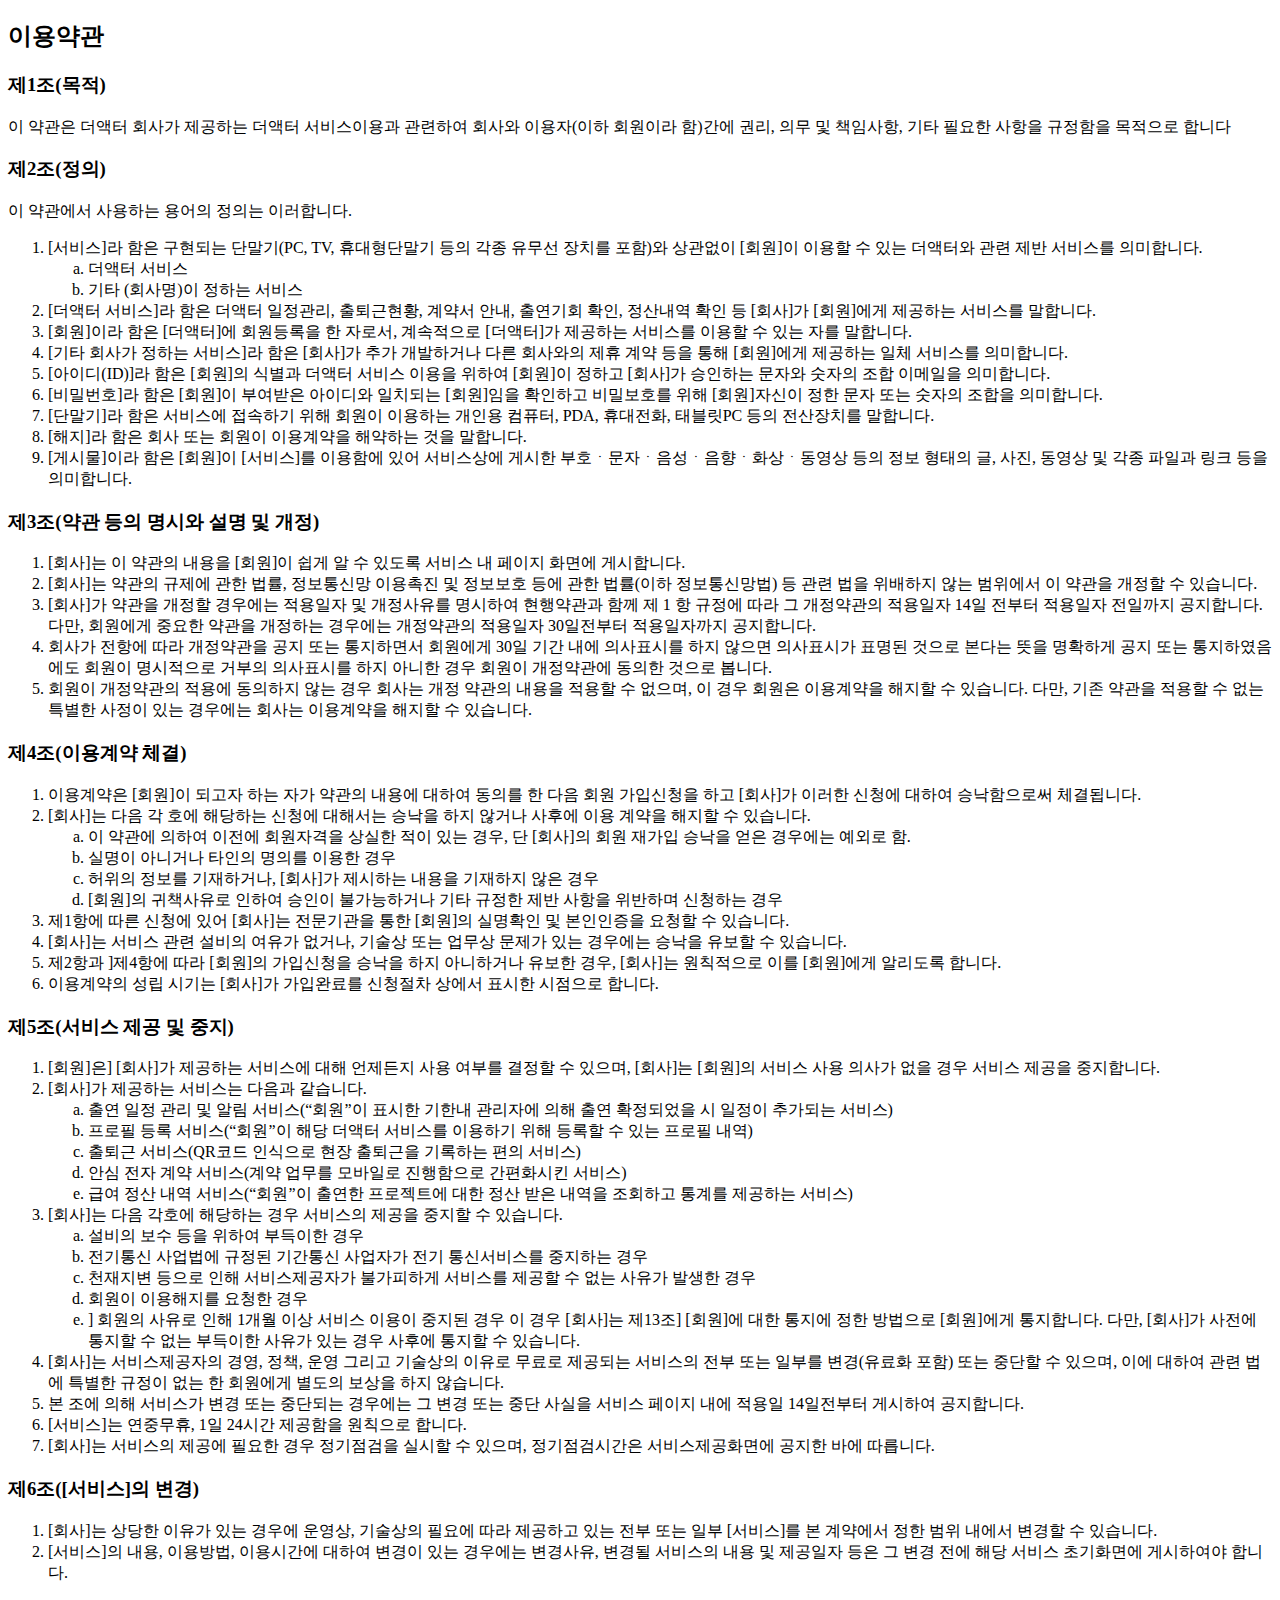
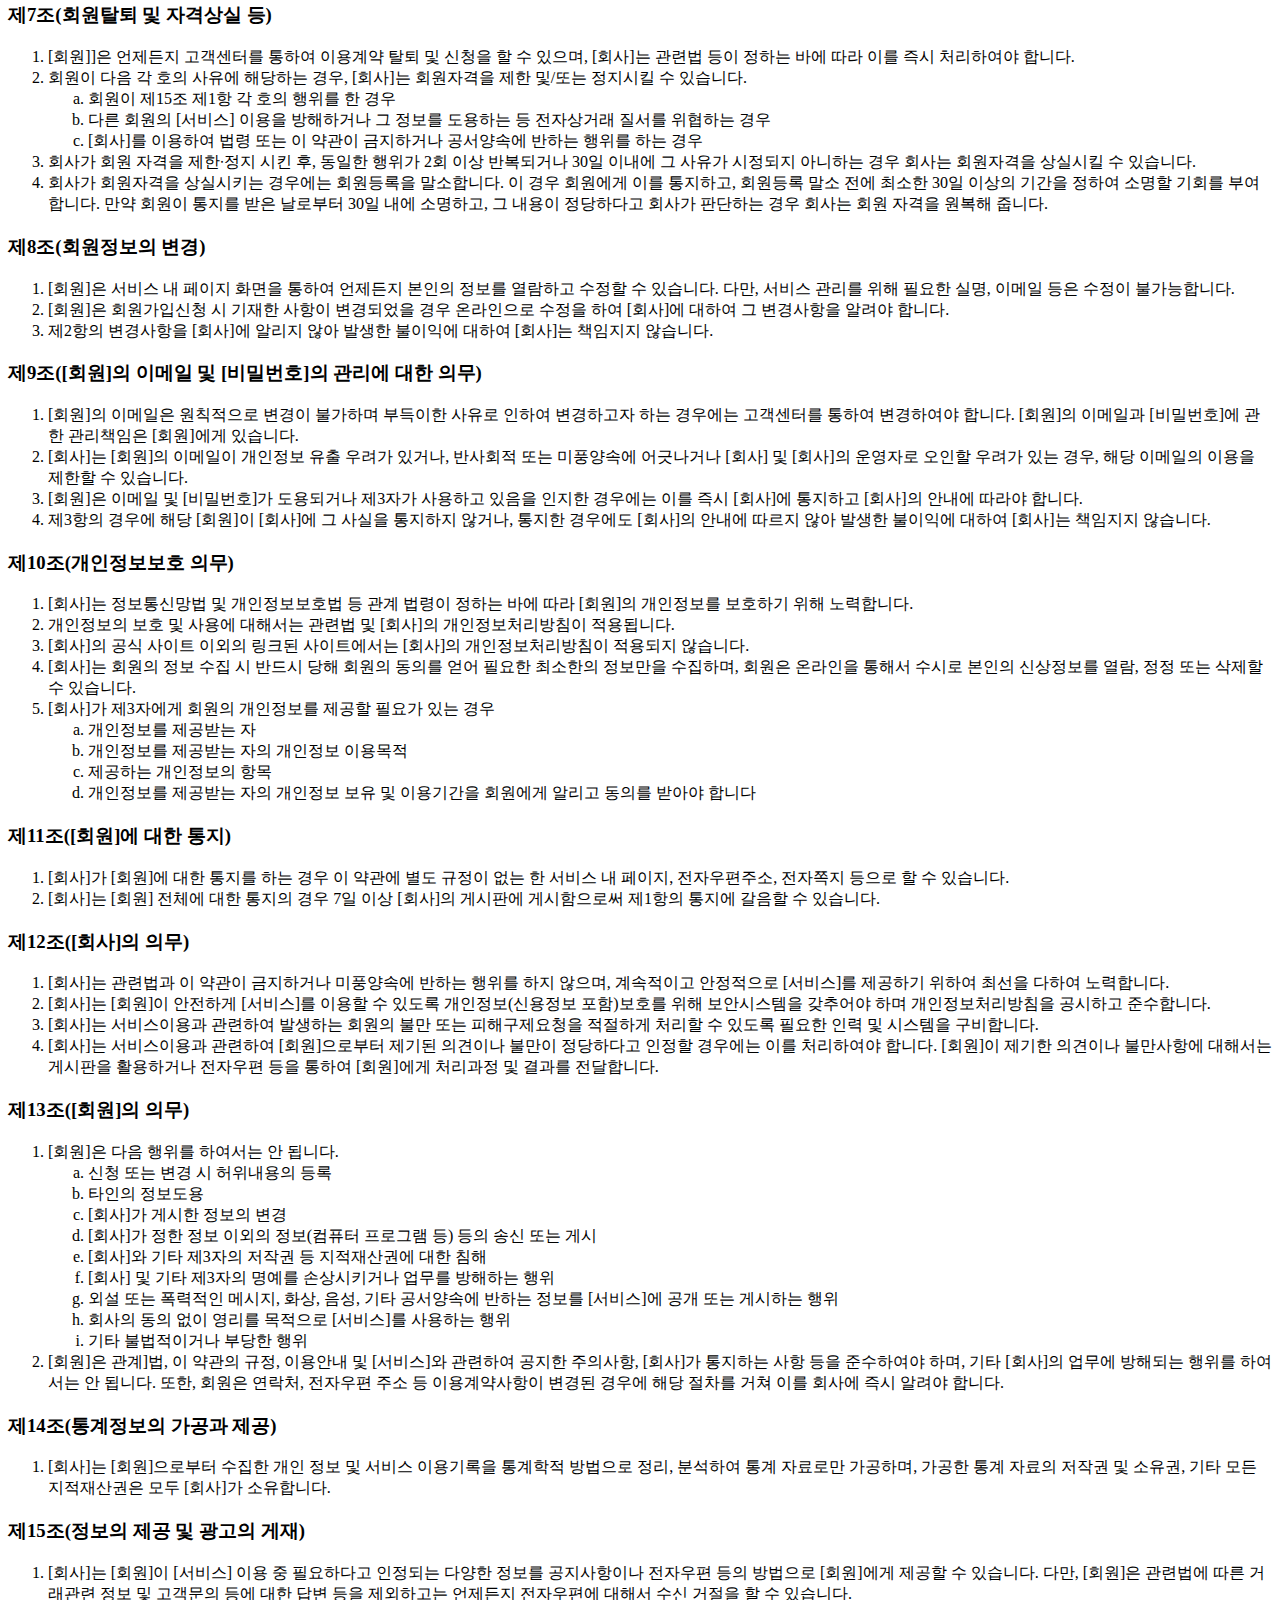
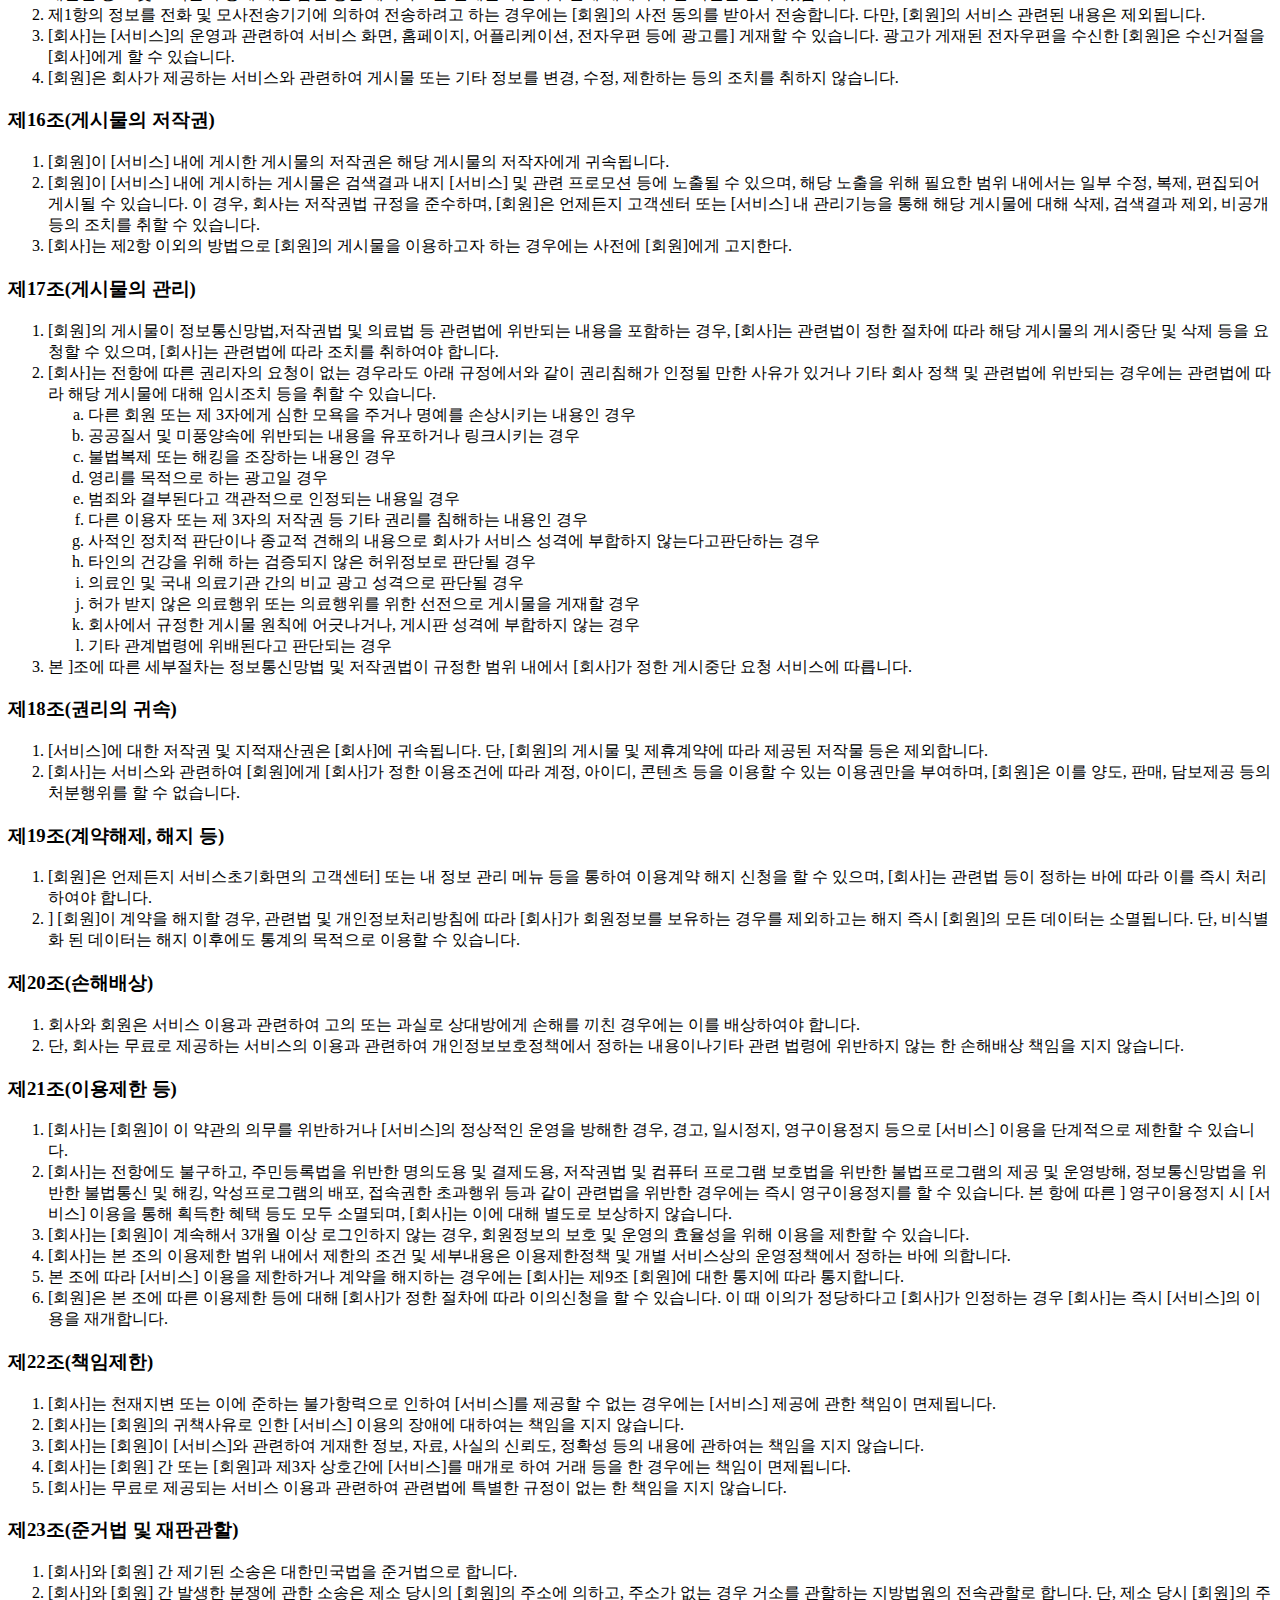
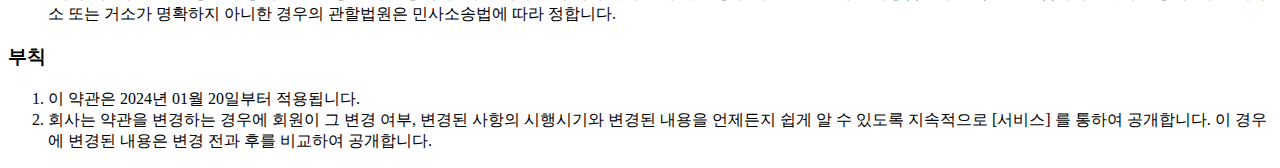
<file: policy/terms.html>
<!DOCTYPE html>
<html lang="ko">

<head>
    <meta charset="UTF-8">
    <meta name="viewport" content="width=device-width, initial-scale=1.0">
    <title>이용약관</title>
</head>

<body>
  <h2>이용약관</h2>
        <h3>제1조(목적)</h3>
        <p>
          이 약관은 더액터 회사가 제공하는 더액터 서비스이용과 관련하여 회사와
          이용자(이하 회원이라 함)간에 권리, 의무 및 책임사항, 기타 필요한
          사항을 규정함을 목적으로 합니다
        </p>

        <h3>제2조(정의)</h3>
        <p>이 약관에서 사용하는 용어의 정의는 이러합니다.</p>
        <ol>
          <li>
            [서비스]라 함은 구현되는 단말기(PC, TV, 휴대형단말기 등의 각종
            유무선 장치를 포함)와 상관없이 [회원]이 이용할 수 있는 더액터와 관련
            제반 서비스를 의미합니다.
          </li>
          <ol type='a'>
            <li>더액터 서비스</li>
            <li>기타 (회사명)이 정하는 서비스</li>
          </ol>
          <li>
            [더액터 서비스]라 함은 더액터 일정관리, 출퇴근현황, 계약서 안내,
            출연기회 확인, 정산내역 확인 등 [회사]가 [회원]에게 제공하는
            서비스를 말합니다.
          </li>
          <li>
            [회원]이라 함은 [더액터]에 회원등록을 한 자로서, 계속적으로
            [더액터]가 제공하는 서비스를 이용할 수 있는 자를 말합니다.
          </li>
          <li>
            [기타 회사가 정하는 서비스]라 함은 [회사]가 추가 개발하거나 다른
            회사와의 제휴 계약 등을 통해 [회원]에게 제공하는 일체 서비스를
            의미합니다.
          </li>
          <li>
            [아이디(ID)]라 함은 [회원]의 식별과 더액터 서비스 이용을 위하여
            [회원]이 정하고 [회사]가 승인하는 문자와 숫자의 조합 이메일을
            의미합니다.
          </li>
          <li>
            [비밀번호]라 함은 [회원]이 부여받은 아이디와 일치되는 [회원]임을
            확인하고 비밀보호를 위해 [회원]자신이 정한 문자 또는 숫자의 조합을
            의미합니다.
          </li>
          <li>
            [단말기]라 함은 서비스에 접속하기 위해 회원이 이용하는 개인용
            컴퓨터, PDA, 휴대전화, 태블릿PC 등의 전산장치를 말합니다.
          </li>
          <li>
            [해지]라 함은 회사 또는 회원이 이용계약을 해약하는 것을 말합니다.
          </li>
          <li>
            [게시물]이라 함은 [회원]이 [서비스]를 이용함에 있어 서비스상에
            게시한 부호ㆍ문자ㆍ음성ㆍ음향ㆍ화상ㆍ동영상 등의 정보 형태의 글,
            사진, 동영상 및 각종 파일과 링크 등을 의미합니다.
          </li>
        </ol>

        <h3>제3조(약관 등의 명시와 설명 및 개정)</h3>
        <ol>
          <li>
            [회사]는 이 약관의 내용을 [회원]이 쉽게 알 수 있도록 서비스 내
            페이지 화면에 게시합니다.
          </li>
          <li>
            [회사]는 약관의 규제에 관한 법률, 정보통신망 이용촉진 및 정보보호
            등에 관한 법률(이하 정보통신망법) 등 관련 법을 위배하지 않는
            범위에서 이 약관을 개정할 수 있습니다.
          </li>
          <li>
            [회사]가 약관을 개정할 경우에는 적용일자 및 개정사유를 명시하여
            현행약관과 함께 제 1 항 규정에 따라 그 개정약관의 적용일자 14일
            전부터 적용일자 전일까지 공지합니다. 다만, 회원에게 중요한 약관을
            개정하는 경우에는 개정약관의 적용일자 30일전부터 적용일자까지
            공지합니다.
          </li>
          <li>
            회사가 전항에 따라 개정약관을 공지 또는 통지하면서 회원에게 30일
            기간 내에 의사표시를 하지 않으면 의사표시가 표명된 것으로 본다는
            뜻을 명확하게 공지 또는 통지하였음에도 회원이 명시적으로 거부의
            의사표시를 하지 아니한 경우 회원이 개정약관에 동의한 것으로 봅니다.
          </li>
          <li>
            회원이 개정약관의 적용에 동의하지 않는 경우 회사는 개정 약관의
            내용을 적용할 수 없으며, 이 경우 회원은 이용계약을 해지할 수
            있습니다. 다만, 기존 약관을 적용할 수 없는 특별한 사정이 있는
            경우에는 회사는 이용계약을 해지할 수 있습니다.
          </li>
        </ol>

        <h3>제4조(이용계약 체결)</h3>
        <ol>
          <li>
            이용계약은 [회원]이 되고자 하는 자가 약관의 내용에 대하여 동의를 한
            다음 회원 가입신청을 하고 [회사]가 이러한 신청에 대하여 승낙함으로써
            체결됩니다.
          </li>
          <li>
            [회사]는 다음 각 호에 해당하는 신청에 대해서는 승낙을 하지 않거나
            사후에 이용 계약을 해지할 수 있습니다.
          </li>
          <ol type='a'>
            <li>
              이 약관에 의하여 이전에 회원자격을 상실한 적이 있는 경우, 단
              [회사]의 회원 재가입 승낙을 얻은 경우에는 예외로 함.
            </li>
            <li>실명이 아니거나 타인의 명의를 이용한 경우</li>
            <li>
              허위의 정보를 기재하거나, [회사]가 제시하는 내용을 기재하지 않은
              경우
            </li>
            <li>
              [회원]의 귀책사유로 인하여 승인이 불가능하거나 기타 규정한 제반
              사항을 위반하며 신청하는 경우
            </li>
          </ol>
          <li>
            제1항에 따른 신청에 있어 [회사]는 전문기관을 통한 [회원]의 실명확인
            및 본인인증을 요청할 수 있습니다.
          </li>
          <li>
            [회사]는 서비스 관련 설비의 여유가 없거나, 기술상 또는 업무상 문제가
            있는 경우에는 승낙을 유보할 수 있습니다.
          </li>
          <li>
            제2항과 ]제4항에 따라 [회원]의 가입신청을 승낙을 하지 아니하거나
            유보한 경우, [회사]는 원칙적으로 이를 [회원]에게 알리도록 합니다.
          </li>
          <li>
            이용계약의 성립 시기는 [회사]가 가입완료를 신청절차 상에서 표시한
            시점으로 합니다.
          </li>
        </ol>

        <h3>제5조(서비스 제공 및 중지)</h3>
        <ol>
          <li>
            [회원]은] [회사]가 제공하는 서비스에 대해 언제든지 사용 여부를
            결정할 수 있으며, [회사]는 [회원]의 서비스 사용 의사가 없을 경우
            서비스 제공을 중지합니다.
          </li>
          <li>[회사]가 제공하는 서비스는 다음과 같습니다.</li>
          <ol type='a'>
            <li>
              출연 일정 관리 및 알림 서비스(“회원”이 표시한 기한내 관리자에 의해
              출연 확정되었을 시 일정이 추가되는 서비스)
            </li>
            <li>
              프로필 등록 서비스(“회원”이 해당 더액터 서비스를 이용하기 위해
              등록할 수 있는 프로필 내역)
            </li>
            <li>
              출퇴근 서비스(QR코드 인식으로 현장 출퇴근을 기록하는 편의 서비스)
            </li>
            <li>
              안심 전자 계약 서비스(계약 업무를 모바일로 진행함으로 간편화시킨
              서비스)
            </li>
            <li>
              급여 정산 내역 서비스(“회원”이 출연한 프로젝트에 대한 정산 받은
              내역을 조회하고 통계를 제공하는 서비스)
            </li>
          </ol>
          <li>
            [회사]는 다음 각호에 해당하는 경우 서비스의 제공을 중지할 수
            있습니다.
          </li>
          <ol type='a'>
            <li>설비의 보수 등을 위하여 부득이한 경우</li>
            <li>
              전기통신 사업법에 규정된 기간통신 사업자가 전기 통신서비스를
              중지하는 경우
            </li>
            <li>
              천재지변 등으로 인해 서비스제공자가 불가피하게 서비스를 제공할 수
              없는 사유가 발생한 경우
            </li>
            <li>회원이 이용해지를 요청한 경우</li>
            <li>
              ] 회원의 사유로 인해 1개월 이상 서비스 이용이 중지된 경우 이 경우
              [회사]는 제13조] [회원]에 대한 통지에 정한 방법으로 [회원]에게
              통지합니다. 다만, [회사]가 사전에 통지할 수 없는 부득이한 사유가
              있는 경우 사후에 통지할 수 있습니다.
            </li>
          </ol>
          <li>
            [회사]는 서비스제공자의 경영, 정책, 운영 그리고 기술상의 이유로
            무료로 제공되는 서비스의 전부 또는 일부를 변경(유료화 포함) 또는
            중단할 수 있으며, 이에 대하여 관련 법에 특별한 규정이 없는 한
            회원에게 별도의 보상을 하지 않습니다.
          </li>
          <li>
            본 조에 의해 서비스가 변경 또는 중단되는 경우에는 그 변경 또는 중단
            사실을 서비스 페이지 내에 적용일 14일전부터 게시하여 공지합니다.
          </li>
          <li>[서비스]는 연중무휴, 1일 24시간 제공함을 원칙으로 합니다.</li>
          <li>
            [회사]는 서비스의 제공에 필요한 경우 정기점검을 실시할 수 있으며,
            정기점검시간은 서비스제공화면에 공지한 바에 따릅니다.
          </li>
        </ol>

        <h3>제6조([서비스]의 변경)</h3>
        <ol>
          <li>
            [회사]는 상당한 이유가 있는 경우에 운영상, 기술상의 필요에 따라
            제공하고 있는 전부 또는 일부 [서비스]를 본 계약에서 정한 범위 내에서
            변경할 수 있습니다.
          </li>
          <li>
            [서비스]의 내용, 이용방법, 이용시간에 대하여 변경이 있는 경우에는
            변경사유, 변경될 서비스의 내용 및 제공일자 등은 그 변경 전에 해당
            서비스 초기화면에 게시하여야 합니다.
          </li>
        </ol>

        <h3>제7조(회원탈퇴 및 자격상실 등)</h3>
        <ol>
          <li>
            [회원]]은 언제든지 고객센터를 통하여 이용계약 탈퇴 및 신청을 할 수
            있으며, [회사]는 관련법 등이 정하는 바에 따라 이를 즉시 처리하여야
            합니다.
          </li>
          <li>
            회원이 다음 각 호의 사유에 해당하는 경우, [회사]는 회원자격을 제한
            및/또는 정지시킬 수 있습니다.
          </li>
          <ol type='a'>
            <li>회원이 제15조 제1항 각 호의 행위를 한 경우</li>
            <li>
              다른 회원의 [서비스] 이용을 방해하거나 그 정보를 도용하는 등
              전자상거래 질서를 위협하는 경우
            </li>
            <li>
              [회사]를 이용하여 법령 또는 이 약관이 금지하거나 공서양속에 반하는
              행위를 하는 경우
            </li>
          </ol>
          <li>
            회사가 회원 자격을 제한∙정지 시킨 후, 동일한 행위가 2회 이상
            반복되거나 30일 이내에 그 사유가 시정되지 아니하는 경우 회사는
            회원자격을 상실시킬 수 있습니다.
          </li>
          <li>
            회사가 회원자격을 상실시키는 경우에는 회원등록을 말소합니다. 이 경우
            회원에게 이를 통지하고, 회원등록 말소 전에 최소한 30일 이상의 기간을
            정하여 소명할 기회를 부여합니다. 만약 회원이 통지를 받은 날로부터
            30일 내에 소명하고, 그 내용이 정당하다고 회사가 판단하는 경우 회사는
            회원 자격을 원복해 줍니다.
          </li>
        </ol>

        <h3>제8조(회원정보의 변경)</h3>
        <ol>
          <li>
            [회원]은 서비스 내 페이지 화면을 통하여 언제든지 본인의 정보를
            열람하고 수정할 수 있습니다. 다만, 서비스 관리를 위해 필요한 실명,
            이메일 등은 수정이 불가능합니다.
          </li>
          <li>
            [회원]은 회원가입신청 시 기재한 사항이 변경되었을 경우 온라인으로
            수정을 하여 [회사]에 대하여 그 변경사항을 알려야 합니다.
          </li>
          <li>
            제2항의 변경사항을 [회사]에 알리지 않아 발생한 불이익에 대하여
            [회사]는 책임지지 않습니다.
          </li>
        </ol>

        <h3>제9조([회원]의 이메일 및 [비밀번호]의 관리에 대한 의무)</h3>
        <ol>
          <li>
            [회원]의 이메일은 원칙적으로 변경이 불가하며 부득이한 사유로 인하여
            변경하고자 하는 경우에는 고객센터를 통하여 변경하여야 합니다.
            [회원]의 이메일과 [비밀번호]에 관한 관리책임은 [회원]에게 있습니다.
          </li>
          <li>
            [회사]는 [회원]의 이메일이 개인정보 유출 우려가 있거나, 반사회적
            또는 미풍양속에 어긋나거나 [회사] 및 [회사]의 운영자로 오인할 우려가
            있는 경우, 해당 이메일의 이용을 제한할 수 있습니다.
          </li>
          <li>
            [회원]은 이메일 및 [비밀번호]가 도용되거나 제3자가 사용하고 있음을
            인지한 경우에는 이를 즉시 [회사]에 통지하고 [회사]의 안내에 따라야
            합니다.
          </li>
          <li>
            제3항의 경우에 해당 [회원]이 [회사]에 그 사실을 통지하지 않거나,
            통지한 경우에도 [회사]의 안내에 따르지 않아 발생한 불이익에 대하여
            [회사]는 책임지지 않습니다.
          </li>
        </ol>

        <h3>제10조(개인정보보호 의무)</h3>
        <ol>
          <li>
            [회사]는 정보통신망법 및 개인정보보호법 등 관계 법령이 정하는 바에
            따라 [회원]의 개인정보를 보호하기 위해 노력합니다.
          </li>
          <li>
            개인정보의 보호 및 사용에 대해서는 관련법 및 [회사]의
            개인정보처리방침이 적용됩니다.
          </li>
          <li>
            [회사]의 공식 사이트 이외의 링크된 사이트에서는 [회사]의
            개인정보처리방침이 적용되지 않습니다.
          </li>
          <li>
            [회사]는 회원의 정보 수집 시 반드시 당해 회원의 동의를 얻어 필요한
            최소한의 정보만을 수집하며, 회원은 온라인을 통해서 수시로 본인의
            신상정보를 열람, 정정 또는 삭제할 수 있습니다.
          </li>
          <li>[회사]가 제3자에게 회원의 개인정보를 제공할 필요가 있는 경우</li>
          <ol type='a'>
            <li>개인정보를 제공받는 자</li>
            <li>개인정보를 제공받는 자의 개인정보 이용목적</li>
            <li>제공하는 개인정보의 항목</li>
            <li>
              개인정보를 제공받는 자의 개인정보 보유 및 이용기간을 회원에게
              알리고 동의를 받아야 합니다
            </li>
          </ol>
        </ol>

        <h3>제11조([회원]에 대한 통지)</h3>
        <ol>
          <li>
            [회사]가 [회원]에 대한 통지를 하는 경우 이 약관에 별도 규정이 없는
            한 서비스 내 페이지, 전자우편주소, 전자쪽지 등으로 할 수 있습니다.
          </li>
          <li>
            [회사]는 [회원] 전체에 대한 통지의 경우 7일 이상 [회사]의 게시판에
            게시함으로써 제1항의 통지에 갈음할 수 있습니다.
          </li>
        </ol>

        <h3>제12조([회사]의 의무)</h3>
        <ol>
          <li>
            [회사]는 관련법과 이 약관이 금지하거나 미풍양속에 반하는 행위를 하지
            않으며, 계속적이고 안정적으로 [서비스]를 제공하기 위하여 최선을
            다하여 노력합니다.
          </li>
          <li>
            [회사]는 [회원]이 안전하게 [서비스]를 이용할 수 있도록
            개인정보(신용정보 포함)보호를 위해 보안시스템을 갖추어야 하며
            개인정보처리방침을 공시하고 준수합니다.
          </li>
          <li>
            [회사]는 서비스이용과 관련하여 발생하는 회원의 불만 또는
            피해구제요청을 적절하게 처리할 수 있도록 필요한 인력 및 시스템을
            구비합니다.
          </li>
          <li>
            [회사]는 서비스이용과 관련하여 [회원]으로부터 제기된 의견이나 불만이
            정당하다고 인정할 경우에는 이를 처리하여야 합니다. [회원]이 제기한
            의견이나 불만사항에 대해서는 게시판을 활용하거나 전자우편 등을
            통하여 [회원]에게 처리과정 및 결과를 전달합니다.
          </li>
        </ol>

        <h3>제13조([회원]의 의무)</h3>
        <ol>
          <li>[회원]은 다음 행위를 하여서는 안 됩니다.</li>
          <ol type='a'>
            <li>신청 또는 변경 시 허위내용의 등록</li>
            <li>타인의 정보도용</li>
            <li>[회사]가 게시한 정보의 변경</li>
            <li>
              [회사]가 정한 정보 이외의 정보(컴퓨터 프로그램 등) 등의 송신 또는
              게시
            </li>
            <li>[회사]와 기타 제3자의 저작권 등 지적재산권에 대한 침해</li>
            <li>
              [회사] 및 기타 제3자의 명예를 손상시키거나 업무를 방해하는 행위
            </li>
            <li>
              외설 또는 폭력적인 메시지, 화상, 음성, 기타 공서양속에 반하는
              정보를 [서비스]에 공개 또는 게시하는 행위
            </li>
            <li>회사의 동의 없이 영리를 목적으로 [서비스]를 사용하는 행위</li>
            <li>기타 불법적이거나 부당한 행위</li>
          </ol>
          <li>
            [회원]은 관계]법, 이 약관의 규정, 이용안내 및 [서비스]와 관련하여
            공지한 주의사항, [회사]가 통지하는 사항 등을 준수하여야 하며, 기타
            [회사]의 업무에 방해되는 행위를 하여서는 안 됩니다. 또한, 회원은
            연락처, 전자우편 주소 등 이용계약사항이 변경된 경우에 해당 절차를
            거쳐 이를 회사에 즉시 알려야 합니다.
          </li>
        </ol>

        <h3>제14조(통계정보의 가공과 제공)</h3>
        <ol>
          <li>
            [회사]는 [회원]으로부터 수집한 개인 정보 및 서비스 이용기록을
            통계학적 방법으로 정리, 분석하여 통계 자료로만 가공하며, 가공한
            통계 자료의 저작권 및 소유권, 기타 모든 지적재산권은 모두 [회사]가
            소유합니다.
          </li>
        </ol>

        <h3>제15조(정보의 제공 및 광고의 게재)</h3>
        <ol>
          <li>
            [회사]는 [회원]이 [서비스] 이용 중 필요하다고 인정되는 다양한 정보를
            공지사항이나 전자우편 등의 방법으로 [회원]에게 제공할 수 있습니다.
            다만, [회원]은 관련법에 따른 거래관련 정보 및 고객문의 등에 대한
            답변 등을 제외하고는 언제든지 전자우편에 대해서 수신 거절을 할 수
            있습니다.
          </li>
          <li>
            제1항의 정보를 전화 및 모사전송기기에 의하여 전송하려고 하는
            경우에는 [회원]의 사전 동의를 받아서 전송합니다. 다만, [회원]의
            서비스 관련된 내용은 제외됩니다.
          </li>
          <li>
            [회사]는 [서비스]의 운영과 관련하여 서비스 화면, 홈페이지,
            어플리케이션, 전자우편 등에 광고를] 게재할 수 있습니다. 광고가
            게재된 전자우편을 수신한 [회원]은 수신거절을 [회사]에게 할 수
            있습니다.
          </li>
          <li>
            [회원]은 회사가 제공하는 서비스와 관련하여 게시물 또는 기타 정보를
            변경, 수정, 제한하는 등의 조치를 취하지 않습니다.
          </li>
        </ol>

        <h3>제16조(게시물의 저작권)</h3>
        <ol>
          <li>
            [회원]이 [서비스] 내에 게시한 게시물의 저작권은 해당 게시물의
            저작자에게 귀속됩니다.
          </li>
          <li>
            [회원]이 [서비스] 내에 게시하는 게시물은 검색결과 내지 [서비스] 및
            관련 프로모션 등에 노출될 수 있으며, 해당 노출을 위해 필요한 범위
            내에서는 일부 수정, 복제, 편집되어 게시될 수 있습니다. 이 경우,
            회사는 저작권법 규정을 준수하며, [회원]은 언제든지 고객센터 또는
            [서비스] 내 관리기능을 통해 해당 게시물에 대해 삭제, 검색결과 제외,
            비공개 등의 조치를 취할 수 있습니다.
          </li>
          <li>
            [회사]는 제2항 이외의 방법으로 [회원]의 게시물을 이용하고자 하는
            경우에는 사전에 [회원]에게 고지한다.
          </li>
        </ol>

        <h3>제17조(게시물의 관리)</h3>
        <ol>
          <li>
            [회원]의 게시물이 정보통신망법,저작권법 및 의료법 등 관련법에
            위반되는 내용을 포함하는 경우, [회사]는 관련법이 정한 절차에 따라
            해당 게시물의 게시중단 및 삭제 등을 요청할 수 있으며, [회사]는
            관련법에 따라 조치를 취하여야 합니다.
          </li>
          <li>
            [회사]는 전항에 따른 권리자의 요청이 없는 경우라도 아래 규정에서와
            같이 권리침해가 인정될 만한 사유가 있거나 기타 회사 정책 및 관련법에
            위반되는 경우에는 관련법에 따라 해당 게시물에 대해 임시조치 등을
            취할 수 있습니다.
          </li>
          <ol type='a'>
            <li>
              다른 회원 또는 제 3자에게 심한 모욕을 주거나 명예를 손상시키는
              내용인 경우
            </li>
            <li>
              공공질서 및 미풍양속에 위반되는 내용을 유포하거나 링크시키는 경우
            </li>
            <li>불법복제 또는 해킹을 조장하는 내용인 경우</li>
            <li>영리를 목적으로 하는 광고일 경우</li>
            <li>범죄와 결부된다고 객관적으로 인정되는 내용일 경우</li>
            <li>
              다른 이용자 또는 제 3자의 저작권 등 기타 권리를 침해하는 내용인
              경우
            </li>
            <li>
              사적인 정치적 판단이나 종교적 견해의 내용으로 회사가 서비스 성격에
              부합하지 않는다고판단하는 경우
            </li>
            <li>
              타인의 건강을 위해 하는 검증되지 않은 허위정보로 판단될 경우
            </li>
            <li>의료인 및 국내 의료기관 간의 비교 광고 성격으로 판단될 경우</li>
            <li>
              허가 받지 않은 의료행위 또는 의료행위를 위한 선전으로 게시물을
              게재할 경우
            </li>
            <li>
              회사에서 규정한 게시물 원칙에 어긋나거나, 게시판 성격에 부합하지
              않는 경우
            </li>
            <li>기타 관계법령에 위배된다고 판단되는 경우</li>
          </ol>
          <li>
            본 ]조에 따른 세부절차는 정보통신망법 및 저작권법이 규정한 범위
            내에서 [회사]가 정한 게시중단 요청 서비스에 따릅니다.
          </li>
        </ol>

        <h3>제18조(권리의 귀속)</h3>
        <ol>
          <li>
            [서비스]에 대한 저작권 및 지적재산권은 [회사]에 귀속됩니다. 단,
            [회원]의 게시물 및 제휴계약에 따라 제공된 저작물 등은 제외합니다.
          </li>
          <li>
            [회사]는 서비스와 관련하여 [회원]에게 [회사]가 정한 이용조건에 따라
            계정, 아이디, 콘텐츠 등을 이용할 수 있는 이용권만을 부여하며,
            [회원]은 이를 양도, 판매, 담보제공 등의 처분행위를 할 수 없습니다.
          </li>
        </ol>

        <h3>제19조(계약해제, 해지 등)</h3>
        <ol>
          <li>
            [회원]은 언제든지 서비스초기화면의 고객센터] 또는 내 정보 관리 메뉴
            등을 통하여 이용계약 해지 신청을 할 수 있으며, [회사]는 관련법 등이
            정하는 바에 따라 이를 즉시 처리하여야 합니다.
          </li>
          <li>
            ] [회원]이 계약을 해지할 경우, 관련법 및 개인정보처리방침에 따라
            [회사]가 회원정보를 보유하는 경우를 제외하고는 해지 즉시 [회원]의
            모든 데이터는 소멸됩니다. 단, 비식별화 된 데이터는 해지 이후에도
            통계의 목적으로 이용할 수 있습니다.
          </li>
        </ol>

        <h3>제20조(손해배상)</h3>
        <ol>
          <li>
            회사와 회원은 서비스 이용과 관련하여 고의 또는 과실로 상대방에게
            손해를 끼친 경우에는 이를 배상하여야 합니다.
          </li>
          <li>
            단, 회사는 무료로 제공하는 서비스의 이용과 관련하여
            개인정보보호정책에서 정하는 내용이나기타 관련 법령에 위반하지 않는
            한 손해배상 책임을 지지 않습니다.
          </li>
        </ol>

        <h3>제21조(이용제한 등)</h3>
        <ol>
          <li>
            [회사]는 [회원]이 이 약관의 의무를 위반하거나 [서비스]의 정상적인
            운영을 방해한 경우, 경고, 일시정지, 영구이용정지 등으로 [서비스]
            이용을 단계적으로 제한할 수 있습니다.
          </li>
          <li>
            [회사]는 전항에도 불구하고, 주민등록법을 위반한 명의도용 및
            결제도용, 저작권법 및 컴퓨터 프로그램 보호법을 위반한 불법프로그램의
            제공 및 운영방해, 정보통신망법을 위반한 불법통신 및 해킹,
            악성프로그램의 배포, 접속권한 초과행위 등과 같이 관련법을 위반한
            경우에는 즉시 영구이용정지를 할 수 있습니다. 본 항에 따른 ]
            영구이용정지 시 [서비스] 이용을 통해 획득한 혜택 등도 모두 소멸되며,
            [회사]는 이에 대해 별도로 보상하지 않습니다.
          </li>
          <li>
            [회사]는 [회원]이 계속해서 3개월 이상 로그인하지 않는 경우,
            회원정보의 보호 및 운영의 효율성을 위해 이용을 제한할 수 있습니다.
          </li>
          <li>
            [회사]는 본 조의 이용제한 범위 내에서 제한의 조건 및 세부내용은
            이용제한정책 및 개별 서비스상의 운영정책에서 정하는 바에 의합니다.
          </li>
          <li>
            본 조에 따라 [서비스] 이용을 제한하거나 계약을 해지하는 경우에는
            [회사]는 제9조 [회원]에 대한 통지에 따라 통지합니다.
          </li>
          <li>
            [회원]은 본 조에 따른 이용제한 등에 대해 [회사]가 정한 절차에 따라
            이의신청을 할 수 있습니다. 이 때 이의가 정당하다고 [회사]가 인정하는
            경우 [회사]는 즉시 [서비스]의 이용을 재개합니다.
          </li>
        </ol>

        <h3>제22조(책임제한)</h3>
        <ol>
          <li>
            [회사]는 천재지변 또는 이에 준하는 불가항력으로 인하여 [서비스]를
            제공할 수 없는 경우에는 [서비스] 제공에 관한 책임이 면제됩니다.
          </li>
          <li>
            [회사]는 [회원]의 귀책사유로 인한 [서비스] 이용의 장애에 대하여는
            책임을 지지 않습니다.
          </li>
          <li>
            [회사]는 [회원]이 [서비스]와 관련하여 게재한 정보, 자료, 사실의
            신뢰도, 정확성 등의 내용에 관하여는 책임을 지지 않습니다.
          </li>
          <li>
            [회사]는 [회원] 간 또는 [회원]과 제3자 상호간에 [서비스]를 매개로
            하여 거래 등을 한 경우에는 책임이 면제됩니다.
          </li>
          <li>
            [회사]는 무료로 제공되는 서비스 이용과 관련하여 관련법에 특별한
            규정이 없는 한 책임을 지지 않습니다.
          </li>
        </ol>

        <h3>제23조(준거법 및 재판관할)</h3>
        <ol>
          <li>
            [회사]와 [회원] 간 제기된 소송은 대한민국법을 준거법으로 합니다.
          </li>
          <li>
            [회사]와 [회원] 간 발생한 분쟁에 관한 소송은 제소 당시의 [회원]의
            주소에 의하고, 주소가 없는 경우 거소를 관할하는 지방법원의
            전속관할로 합니다. 단, 제소 당시 [회원]의 주소 또는 거소가 명확하지
            아니한 경우의 관할법원은 민사소송법에 따라 정합니다.
          </li>
        </ol>

        <h3>부칙</h3>
        <ol>
          <li>이 약관은 2024년 01월 20일부터 적용됩니다.</li>
          <li>
            회사는 약관을 변경하는 경우에 회원이 그 변경 여부, 변경된 사항의
            시행시기와 변경된 내용을 언제든지 쉽게 알 수 있도록 지속적으로
            [서비스] 를 통하여 공개합니다. 이 경우에 변경된 내용은 변경 전과
            후를 비교하여 공개합니다.
          </li>
        </ol>
</body>

</html>
</file>
